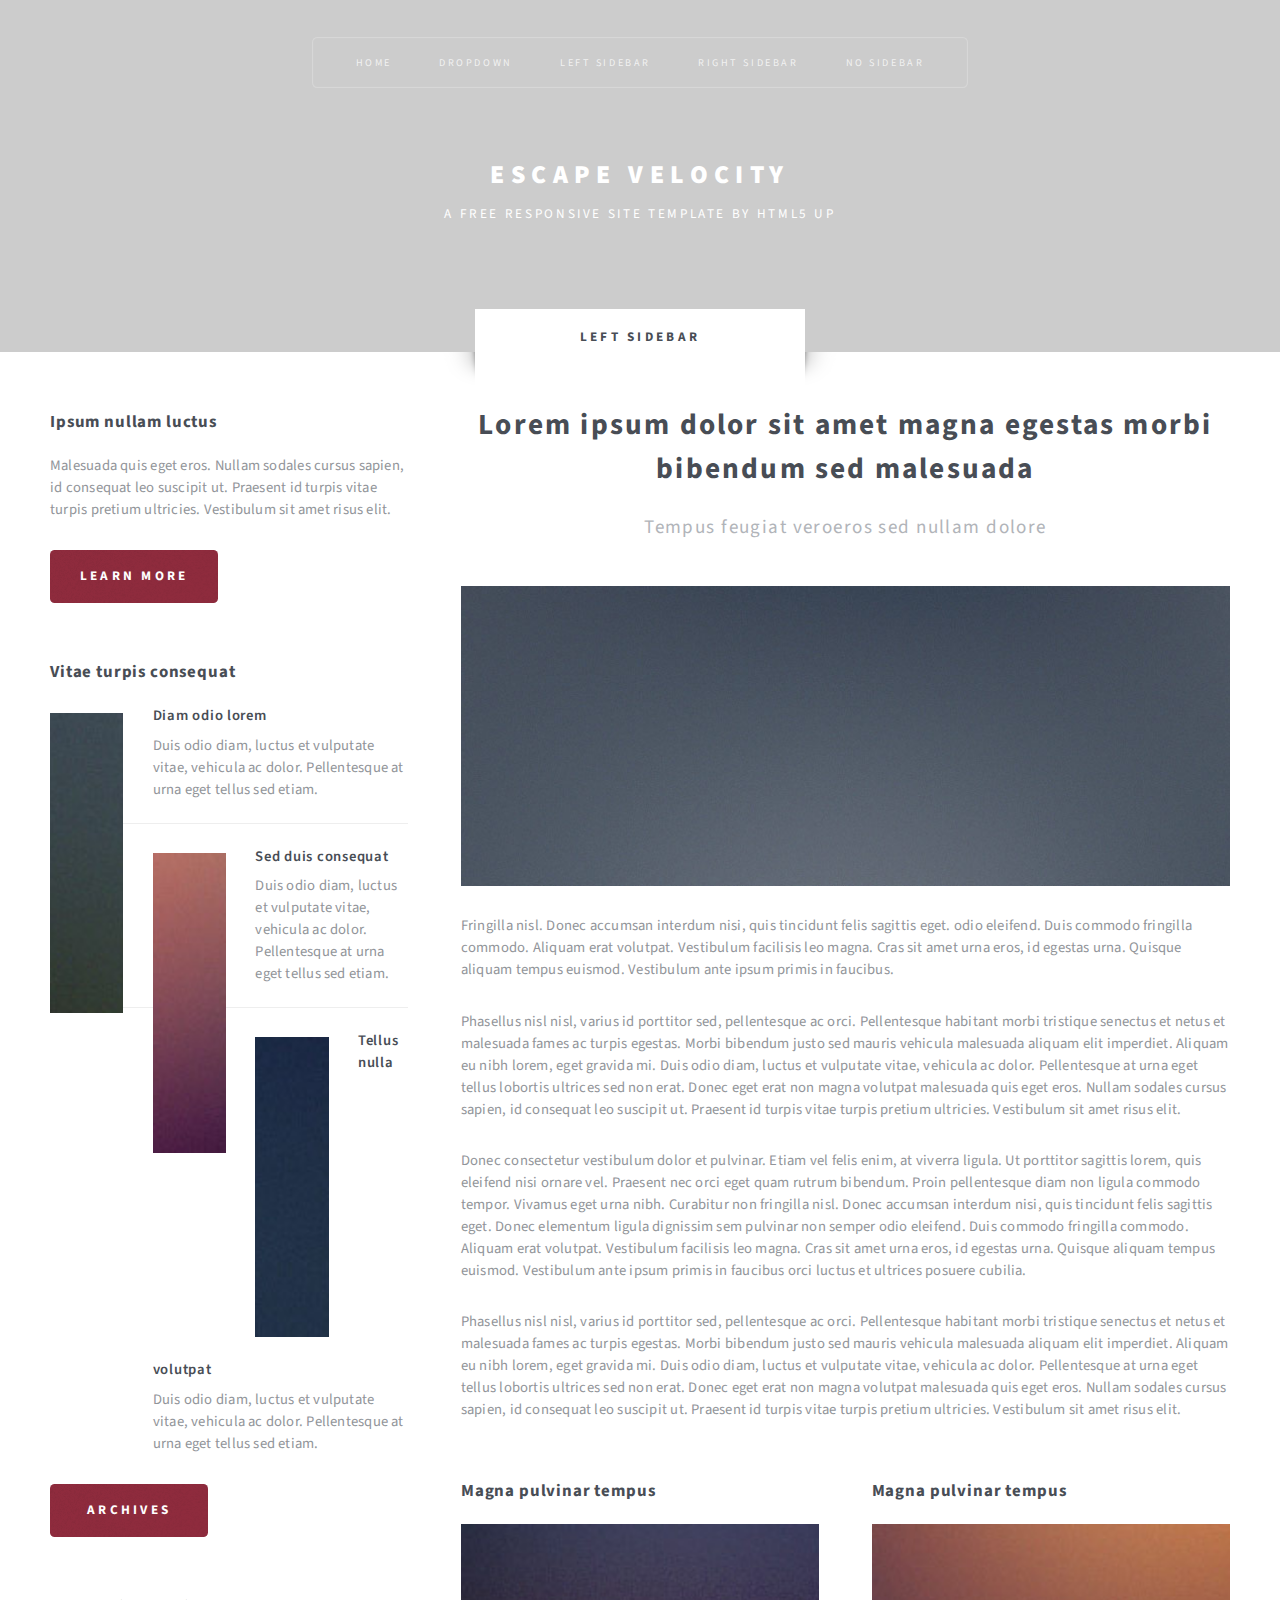
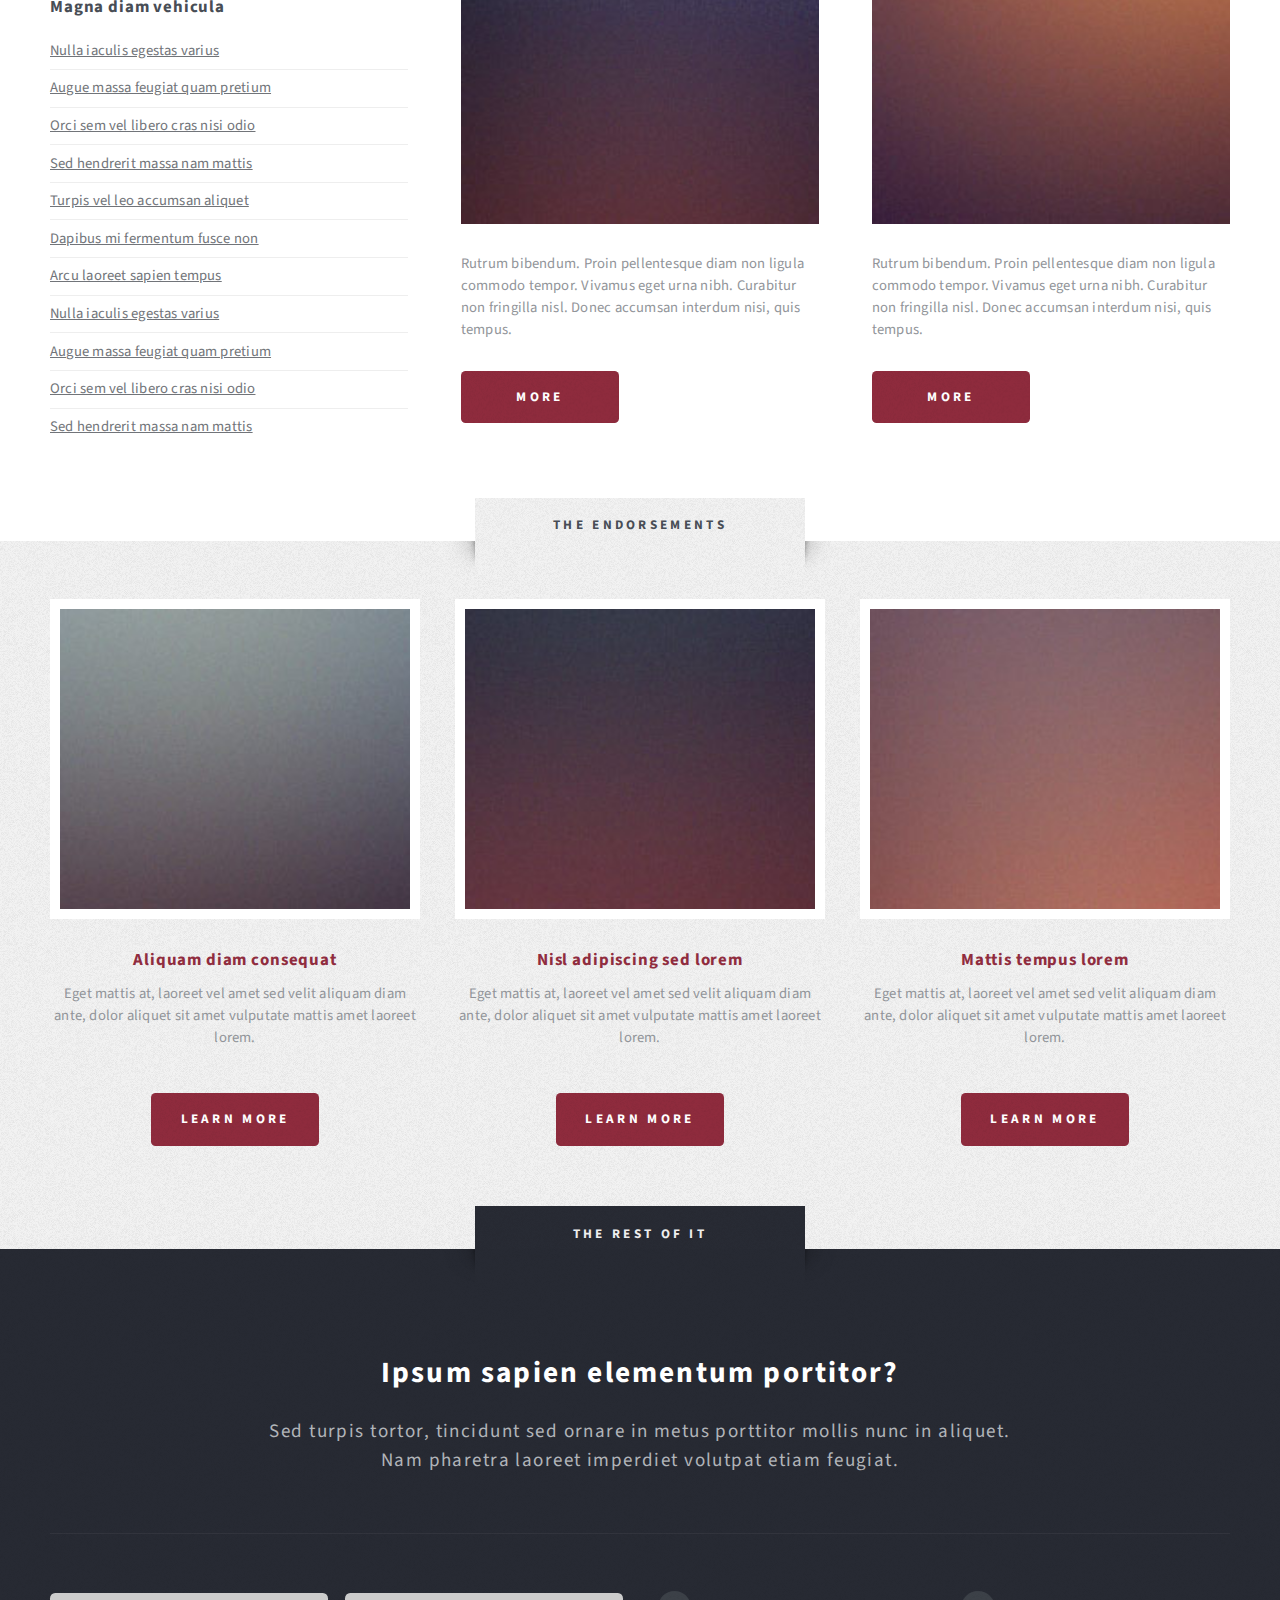
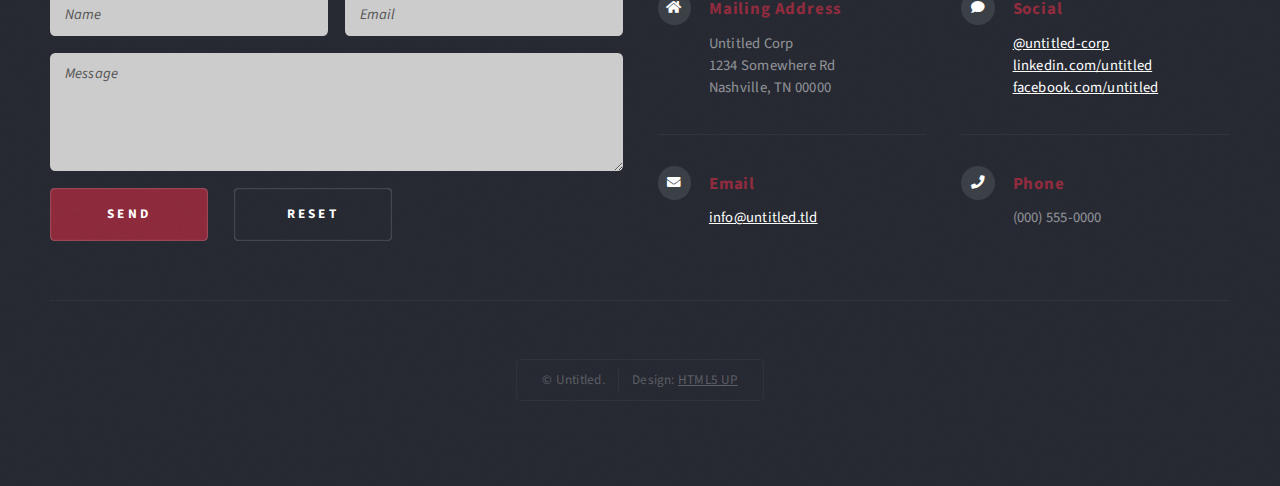
<file: left-sidebar.html>
<!DOCTYPE HTML>
<!--
	Escape Velocity by HTML5 UP
	html5up.net | @ajlkn
	Free for personal and commercial use under the CCA 3.0 license (html5up.net/license)
-->
<html>
	<head>
		<title>Left Sidebar - Escape Velocity by HTML5 UP</title>
		<meta charset="utf-8" />
		<meta name="viewport" content="width=device-width, initial-scale=1, user-scalable=no" />
		<link rel="stylesheet" href="assets/css/main.css" />
	</head>
	<body class="left-sidebar is-preload">
		<div id="page-wrapper">

			<!-- Header -->
				<section id="header" class="wrapper">

					<!-- Logo -->
						<div id="logo">
							<h1><a href="index.html">Escape Velocity</a></h1>
							<p>A free responsive site template by HTML5 UP</p>
						</div>

					<!-- Nav -->
						<nav id="nav">
							<ul>
								<li><a href="index.html">Home</a></li>
								<li>
									<a href="#">Dropdown</a>
									<ul>
										<li><a href="#">Lorem ipsum</a></li>
										<li><a href="#">Magna veroeros</a></li>
										<li><a href="#">Etiam nisl</a></li>
										<li>
											<a href="#">Sed consequat</a>
											<ul>
												<li><a href="#">Lorem dolor</a></li>
												<li><a href="#">Amet consequat</a></li>
												<li><a href="#">Magna phasellus</a></li>
												<li><a href="#">Etiam nisl</a></li>
												<li><a href="#">Sed feugiat</a></li>
											</ul>
										</li>
										<li><a href="#">Nisl tempus</a></li>
									</ul>
								</li>
								<li class="current"><a href="left-sidebar.html">Left Sidebar</a></li>
								<li><a href="right-sidebar.html">Right Sidebar</a></li>
								<li><a href="no-sidebar.html">No Sidebar</a></li>
							</ul>
						</nav>

				</section>

			<!-- Main -->
				<section id="main" class="wrapper style2">
					<div class="title">Left Sidebar</div>
					<div class="container">
						<div class="row gtr-150">
							<div class="col-4 col-12-medium">

								<!-- Sidebar -->
									<div id="sidebar">
										<section class="box">
											<header>
												<h2>Ipsum nullam luctus</h2>
											</header>
											<p>Malesuada quis eget eros. Nullam sodales cursus sapien, id consequat
											leo suscipit ut. Praesent id turpis vitae turpis pretium ultricies. Vestibulum sit
											amet risus elit.</p>
											<a href="#" class="button style1">Learn More</a>
										</section>
										<section class="box">
											<header>
												<h2>Vitae turpis consequat</h2>
											</header>
											<ul class="style2">
												<li>
													<article class="box post-excerpt">
														<a href="#" class="image left"><img src="images/pic08.jpg" alt="" /></a>
														<h3><a href="#">Diam odio lorem</a></h3>
														<p>Duis odio diam, luctus et vulputate vitae, vehicula ac dolor. Pellentesque at urna eget tellus sed etiam.</p>
													</article>
												</li>
												<li>
													<article class="box post-excerpt">
														<a href="#" class="image left"><img src="images/pic09.jpg" alt="" /></a>
														<h3><a href="#">Sed duis consequat</a></h3>
														<p>Duis odio diam, luctus et vulputate vitae, vehicula ac dolor. Pellentesque at urna eget tellus sed etiam.</p>
													</article>
												</li>
												<li>
													<article class="box post-excerpt">
														<a href="#" class="image left"><img src="images/pic10.jpg" alt="" /></a>
														<h3><a href="#">Tellus nulla volutpat</a></h3>
														<p>Duis odio diam, luctus et vulputate vitae, vehicula ac dolor. Pellentesque at urna eget tellus sed etiam.</p>
													</article>
												</li>
											</ul>
											<a href="#" class="button style1">Archives</a>
										</section>
										<section class="box">
											<header>
												<h2>Magna diam vehicula</h2>
											</header>
											<ul class="style3">
												<li><a href="#">Nulla iaculis egestas varius</a></li>
												<li><a href="#">Augue massa feugiat quam pretium</a></li>
												<li><a href="#">Orci sem vel libero cras nisi odio</a></li>
												<li><a href="#">Sed hendrerit massa nam mattis</a></li>
												<li><a href="#">Turpis vel leo accumsan aliquet</a></li>
												<li><a href="#">Dapibus mi fermentum fusce non</a></li>
												<li><a href="#">Arcu laoreet sapien tempus</a></li>
												<li><a href="#">Nulla iaculis egestas varius</a></li>
												<li><a href="#">Augue massa feugiat quam pretium</a></li>
												<li><a href="#">Orci sem vel libero cras nisi odio</a></li>
												<li><a href="#">Sed hendrerit massa nam mattis</a></li>
											</ul>
										</section>
									</div>

							</div>
							<div class="col-8 col-12-medium imp-medium">

								<!-- Content -->
									<div id="content">
										<article class="box post">
											<header class="style1">
												<h2>Lorem ipsum dolor sit amet magna egestas morbi bibendum sed malesuada</h2>
												<p>Tempus feugiat veroeros sed nullam dolore</p>
											</header>
											<a href="#" class="image featured">
												<img src="images/pic01.jpg" alt="" />
											</a>
											<p>Fringilla nisl. Donec accumsan interdum nisi, quis tincidunt felis sagittis eget.
											odio eleifend. Duis commodo fringilla commodo. Aliquam erat volutpat. Vestibulum
											facilisis leo magna. Cras sit amet urna eros, id egestas urna. Quisque aliquam
											tempus euismod. Vestibulum ante ipsum primis in faucibus.</p>
											<p>Phasellus nisl nisl, varius id porttitor sed, pellentesque ac orci. Pellentesque
											habitant morbi tristique senectus et netus et malesuada fames ac turpis egestas. Morbi
											bibendum justo sed mauris vehicula malesuada aliquam elit imperdiet. Aliquam eu nibh
											lorem, eget gravida mi. Duis odio diam, luctus et vulputate vitae, vehicula ac dolor.
											Pellentesque at urna eget tellus lobortis ultrices sed non erat. Donec eget erat non
											magna volutpat malesuada quis eget eros. Nullam sodales cursus sapien, id consequat
											leo suscipit ut. Praesent id turpis vitae turpis pretium ultricies. Vestibulum sit
											amet risus elit.</p>
											<p>Donec consectetur vestibulum dolor et pulvinar. Etiam vel felis enim, at viverra
											ligula. Ut porttitor sagittis lorem, quis eleifend nisi ornare vel. Praesent nec orci
											eget quam rutrum bibendum. Proin pellentesque diam non ligula commodo tempor. Vivamus
											eget urna nibh. Curabitur non fringilla nisl. Donec accumsan interdum nisi, quis
											tincidunt felis sagittis eget. Donec elementum ligula dignissim sem pulvinar non semper
											odio eleifend. Duis commodo fringilla commodo. Aliquam erat volutpat. Vestibulum
											facilisis leo magna. Cras sit amet urna eros, id egestas urna. Quisque aliquam
											tempus euismod. Vestibulum ante ipsum primis in faucibus orci luctus et ultrices
											posuere cubilia.</p>
											<p>Phasellus nisl nisl, varius id porttitor sed, pellentesque ac orci. Pellentesque
											habitant morbi tristique senectus et netus et malesuada fames ac turpis egestas. Morbi
											bibendum justo sed mauris vehicula malesuada aliquam elit imperdiet. Aliquam eu nibh
											lorem, eget gravida mi. Duis odio diam, luctus et vulputate vitae, vehicula ac dolor.
											Pellentesque at urna eget tellus lobortis ultrices sed non erat. Donec eget erat non
											magna volutpat malesuada quis eget eros. Nullam sodales cursus sapien, id consequat
											leo suscipit ut. Praesent id turpis vitae turpis pretium ultricies. Vestibulum sit
											amet risus elit.</p>
										</article>
										<div class="row gtr-150">
											<div class="col-6 col-12-small">
												<section class="box">
													<header>
														<h2>Magna pulvinar tempus</h2>
													</header>
													<a href="#" class="image featured"><img src="images/pic05.jpg" alt="" /></a>
													<p>Rutrum bibendum. Proin pellentesque diam non ligula commodo tempor. Vivamus
													eget urna nibh. Curabitur non fringilla nisl. Donec accumsan interdum nisi, quis
													tempus.</p>
													<a href="#" class="button style1">More</a>
												</section>
											</div>
											<div class="col-6 col-12-small">
												<section class="box">
													<header>
														<h2>Magna pulvinar tempus</h2>
													</header>
													<a href="#" class="image featured"><img src="images/pic06.jpg" alt="" /></a>
													<p>Rutrum bibendum. Proin pellentesque diam non ligula commodo tempor. Vivamus
													eget urna nibh. Curabitur non fringilla nisl. Donec accumsan interdum nisi, quis
													tempus.</p>
													<a href="#" class="button style1">More</a>
												</section>
											</div>
										</div>
									</div>

							</div>
						</div>
					</div>
				</section>

			<!-- Highlights -->
				<section id="highlights" class="wrapper style3">
					<div class="title">The Endorsements</div>
					<div class="container">
						<div class="row aln-center">
							<div class="col-4 col-12-medium">
								<section class="highlight">
									<a href="#" class="image featured"><img src="images/pic02.jpg" alt="" /></a>
									<h3><a href="#">Aliquam diam consequat</a></h3>
									<p>Eget mattis at, laoreet vel amet sed velit aliquam diam ante, dolor aliquet sit amet vulputate mattis amet laoreet lorem.</p>
									<ul class="actions">
										<li><a href="#" class="button style1">Learn More</a></li>
									</ul>
								</section>
							</div>
							<div class="col-4 col-12-medium">
								<section class="highlight">
									<a href="#" class="image featured"><img src="images/pic03.jpg" alt="" /></a>
									<h3><a href="#">Nisl adipiscing sed lorem</a></h3>
									<p>Eget mattis at, laoreet vel amet sed velit aliquam diam ante, dolor aliquet sit amet vulputate mattis amet laoreet lorem.</p>
									<ul class="actions">
										<li><a href="#" class="button style1">Learn More</a></li>
									</ul>
								</section>
							</div>
							<div class="col-4 col-12-medium">
								<section class="highlight">
									<a href="#" class="image featured"><img src="images/pic04.jpg" alt="" /></a>
									<h3><a href="#">Mattis tempus lorem</a></h3>
									<p>Eget mattis at, laoreet vel amet sed velit aliquam diam ante, dolor aliquet sit amet vulputate mattis amet laoreet lorem.</p>
									<ul class="actions">
										<li><a href="#" class="button style1">Learn More</a></li>
									</ul>
								</section>
							</div>
						</div>
					</div>
				</section>

			<!-- Footer -->
				<section id="footer" class="wrapper">
					<div class="title">The Rest Of It</div>
					<div class="container">
						<header class="style1">
							<h2>Ipsum sapien elementum portitor?</h2>
							<p>
								Sed turpis tortor, tincidunt sed ornare in metus porttitor mollis nunc in aliquet.<br />
								Nam pharetra laoreet imperdiet volutpat etiam feugiat.
							</p>
						</header>
						<div class="row">
							<div class="col-6 col-12-medium">

								<!-- Contact Form -->
									<section>
										<form method="post" action="#">
											<div class="row gtr-50">
												<div class="col-6 col-12-small">
													<input type="text" name="name" id="contact-name" placeholder="Name" />
												</div>
												<div class="col-6 col-12-small">
													<input type="text" name="email" id="contact-email" placeholder="Email" />
												</div>
												<div class="col-12">
													<textarea name="message" id="contact-message" placeholder="Message" rows="4"></textarea>
												</div>
												<div class="col-12">
													<ul class="actions">
														<li><input type="submit" class="style1" value="Send" /></li>
														<li><input type="reset" class="style2" value="Reset" /></li>
													</ul>
												</div>
											</div>
										</form>
									</section>

							</div>
							<div class="col-6 col-12-medium">

								<!-- Contact -->
									<section class="feature-list small">
										<div class="row">
											<div class="col-6 col-12-small">
												<section>
													<h3 class="icon solid fa-home">Mailing Address</h3>
													<p>
														Untitled Corp<br />
														1234 Somewhere Rd<br />
														Nashville, TN 00000
													</p>
												</section>
											</div>
											<div class="col-6 col-12-small">
												<section>
													<h3 class="icon solid fa-comment">Social</h3>
													<p>
														<a href="#">@untitled-corp</a><br />
														<a href="#">linkedin.com/untitled</a><br />
														<a href="#">facebook.com/untitled</a>
													</p>
												</section>
											</div>
											<div class="col-6 col-12-small">
												<section>
													<h3 class="icon solid fa-envelope">Email</h3>
													<p>
														<a href="#">info@untitled.tld</a>
													</p>
												</section>
											</div>
											<div class="col-6 col-12-small">
												<section>
													<h3 class="icon solid fa-phone">Phone</h3>
													<p>
														(000) 555-0000
													</p>
												</section>
											</div>
										</div>
									</section>

							</div>
						</div>
						<div id="copyright">
							<ul>
								<li>&copy; Untitled.</li><li>Design: <a href="http://html5up.net">HTML5 UP</a></li>
							</ul>
						</div>
					</div>
				</section>

		</div>

		<!-- Scripts -->
			<script src="assets/js/jquery.min.js"></script>
			<script src="assets/js/jquery.dropotron.min.js"></script>
			<script src="assets/js/browser.min.js"></script>
			<script src="assets/js/breakpoints.min.js"></script>
			<script src="assets/js/util.js"></script>
			<script src="assets/js/main.js"></script>

	</body>
</html>
</file>
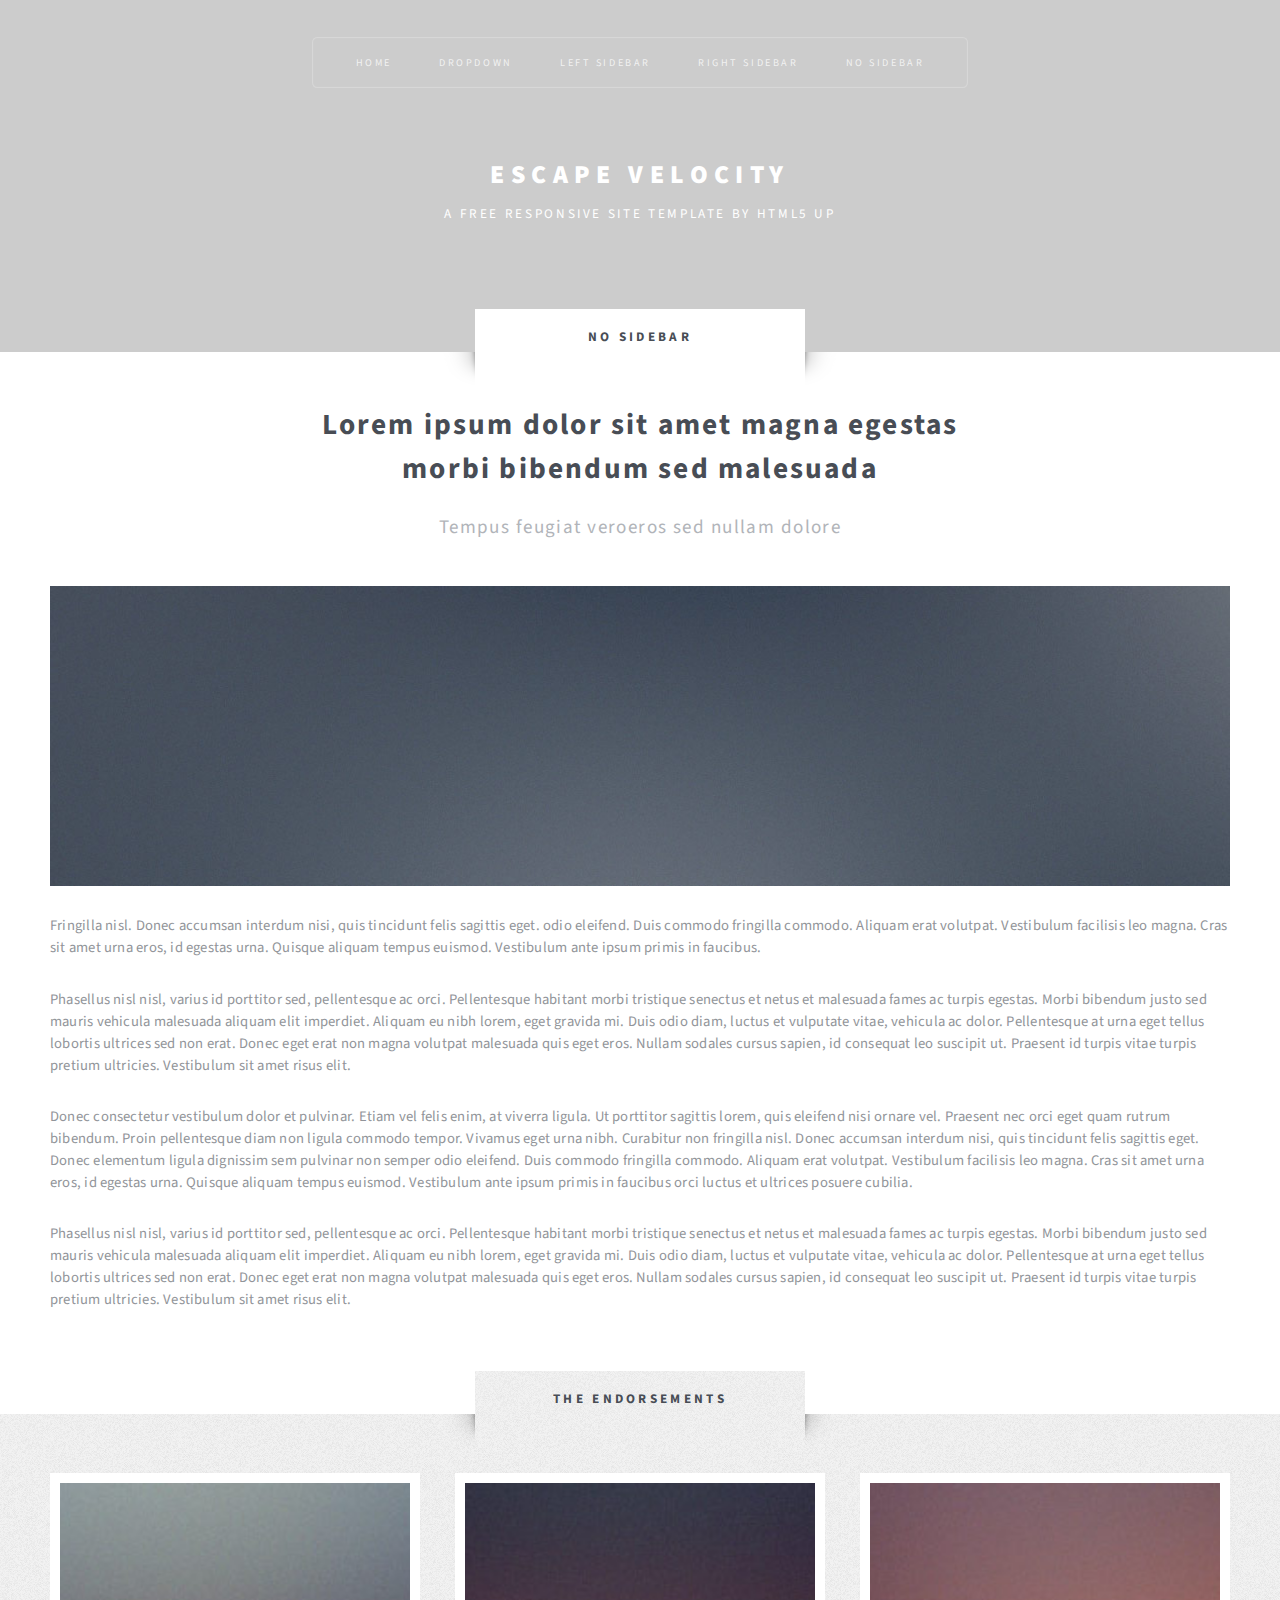
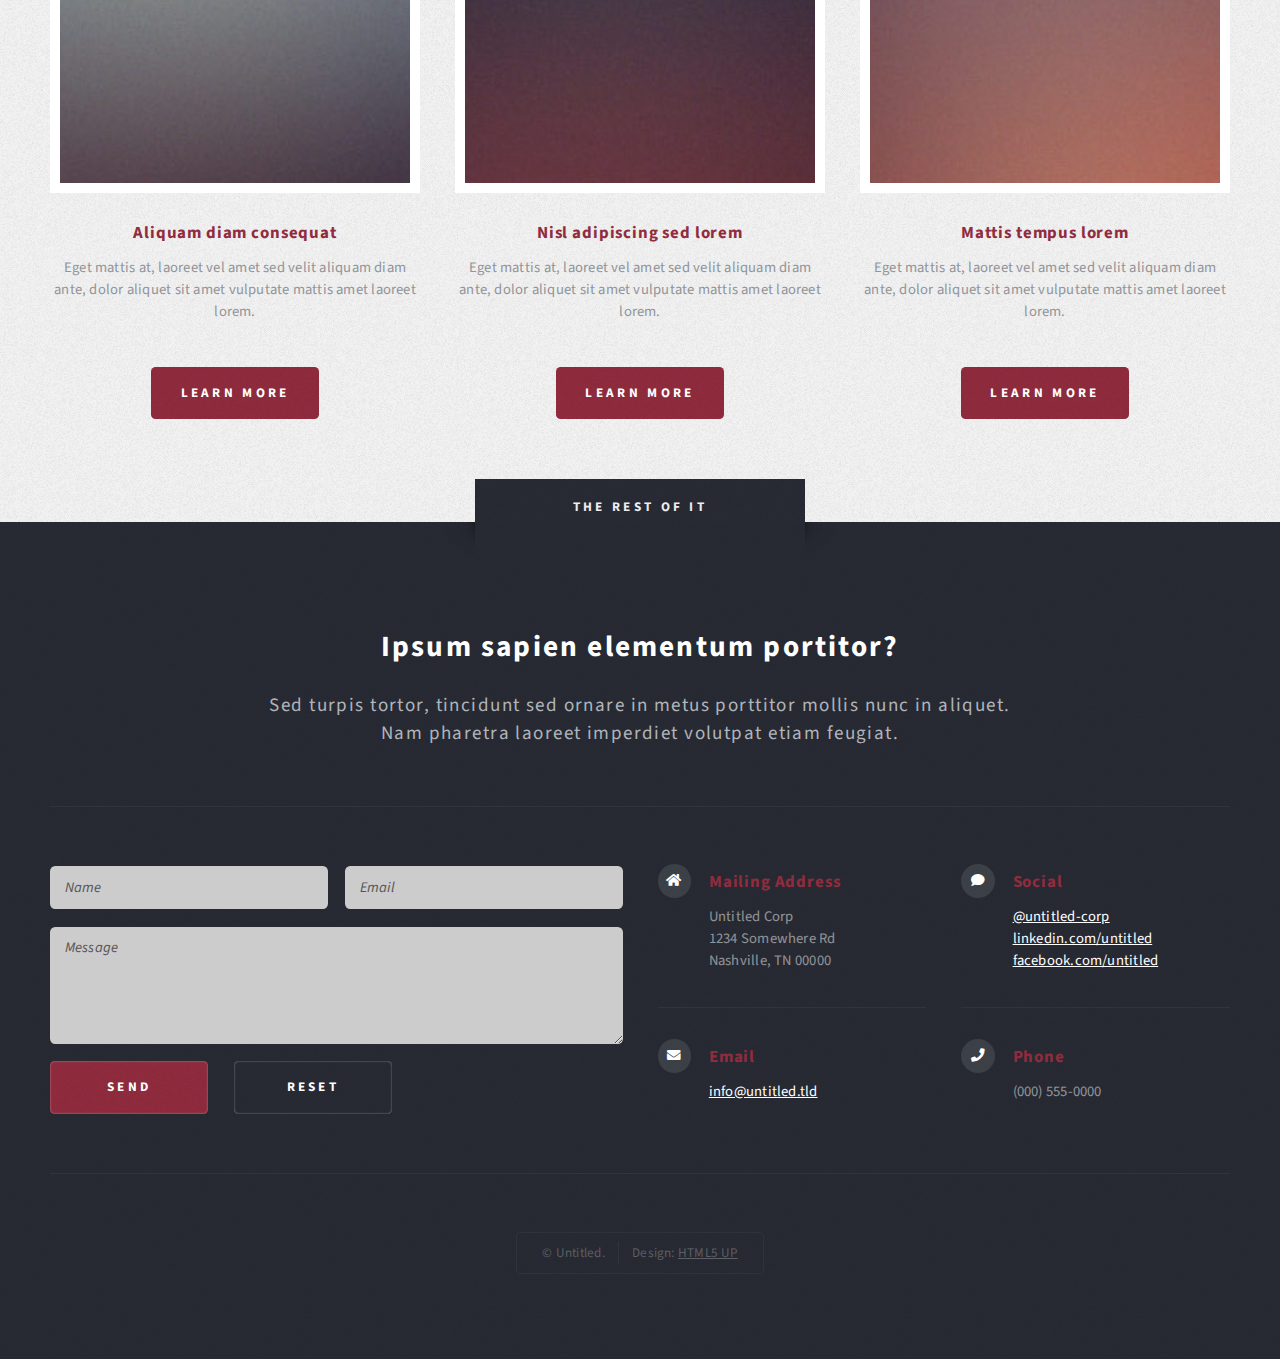
<file: no-sidebar.html>
<!DOCTYPE HTML>
<!--
	Escape Velocity by HTML5 UP
	html5up.net | @ajlkn
	Free for personal and commercial use under the CCA 3.0 license (html5up.net/license)
-->
<html>
	<head>
		<title>No Sidebar - Escape Velocity by HTML5 UP</title>
		<meta charset="utf-8" />
		<meta name="viewport" content="width=device-width, initial-scale=1, user-scalable=no" />
		<link rel="stylesheet" href="assets/css/main.css" />
	</head>
	<body class="no-sidebar is-preload">
		<div id="page-wrapper">

			<!-- Header -->
				<section id="header" class="wrapper">

					<!-- Logo -->
						<div id="logo">
							<h1><a href="index.html">Escape Velocity</a></h1>
							<p>A free responsive site template by HTML5 UP</p>
						</div>

					<!-- Nav -->
						<nav id="nav">
							<ul>
								<li><a href="index.html">Home</a></li>
								<li>
									<a href="#">Dropdown</a>
									<ul>
										<li><a href="#">Lorem ipsum</a></li>
										<li><a href="#">Magna veroeros</a></li>
										<li><a href="#">Etiam nisl</a></li>
										<li>
											<a href="#">Sed consequat</a>
											<ul>
												<li><a href="#">Lorem dolor</a></li>
												<li><a href="#">Amet consequat</a></li>
												<li><a href="#">Magna phasellus</a></li>
												<li><a href="#">Etiam nisl</a></li>
												<li><a href="#">Sed feugiat</a></li>
											</ul>
										</li>
										<li><a href="#">Nisl tempus</a></li>
									</ul>
								</li>
								<li><a href="left-sidebar.html">Left Sidebar</a></li>
								<li><a href="right-sidebar.html">Right Sidebar</a></li>
								<li class="current"><a href="no-sidebar.html">No Sidebar</a></li>
							</ul>
						</nav>

				</section>

			<!-- Main -->
				<div id="main" class="wrapper style2">
					<div class="title">No Sidebar</div>
					<div class="container">

						<!-- Content -->
							<div id="content">
								<article class="box post">
									<header class="style1">
										<h2>Lorem ipsum dolor sit amet magna egestas<br class="mobile-hide" />
										morbi bibendum sed malesuada</h2>
										<p>Tempus feugiat veroeros sed nullam dolore</p>
									</header>
									<a href="#" class="image featured">
										<img src="images/pic01.jpg" alt="" />
									</a>
									<p>Fringilla nisl. Donec accumsan interdum nisi, quis tincidunt felis sagittis eget.
									odio eleifend. Duis commodo fringilla commodo. Aliquam erat volutpat. Vestibulum
									facilisis leo magna. Cras sit amet urna eros, id egestas urna. Quisque aliquam
									tempus euismod. Vestibulum ante ipsum primis in faucibus.</p>
									<p>Phasellus nisl nisl, varius id porttitor sed, pellentesque ac orci. Pellentesque
									habitant morbi tristique senectus et netus et malesuada fames ac turpis egestas. Morbi
									bibendum justo sed mauris vehicula malesuada aliquam elit imperdiet. Aliquam eu nibh
									lorem, eget gravida mi. Duis odio diam, luctus et vulputate vitae, vehicula ac dolor.
									Pellentesque at urna eget tellus lobortis ultrices sed non erat. Donec eget erat non
									magna volutpat malesuada quis eget eros. Nullam sodales cursus sapien, id consequat
									leo suscipit ut. Praesent id turpis vitae turpis pretium ultricies. Vestibulum sit
									amet risus elit.</p>
									<p>Donec consectetur vestibulum dolor et pulvinar. Etiam vel felis enim, at viverra
									ligula. Ut porttitor sagittis lorem, quis eleifend nisi ornare vel. Praesent nec orci
									eget quam rutrum bibendum. Proin pellentesque diam non ligula commodo tempor. Vivamus
									eget urna nibh. Curabitur non fringilla nisl. Donec accumsan interdum nisi, quis
									tincidunt felis sagittis eget. Donec elementum ligula dignissim sem pulvinar non semper
									odio eleifend. Duis commodo fringilla commodo. Aliquam erat volutpat. Vestibulum
									facilisis leo magna. Cras sit amet urna eros, id egestas urna. Quisque aliquam
									tempus euismod. Vestibulum ante ipsum primis in faucibus orci luctus et ultrices
									posuere cubilia.</p>
									<p>Phasellus nisl nisl, varius id porttitor sed, pellentesque ac orci. Pellentesque
									habitant morbi tristique senectus et netus et malesuada fames ac turpis egestas. Morbi
									bibendum justo sed mauris vehicula malesuada aliquam elit imperdiet. Aliquam eu nibh
									lorem, eget gravida mi. Duis odio diam, luctus et vulputate vitae, vehicula ac dolor.
									Pellentesque at urna eget tellus lobortis ultrices sed non erat. Donec eget erat non
									magna volutpat malesuada quis eget eros. Nullam sodales cursus sapien, id consequat
									leo suscipit ut. Praesent id turpis vitae turpis pretium ultricies. Vestibulum sit
									amet risus elit.</p>
								</article>
							</div>

					</div>
				</div>

			<!-- Highlights -->
				<section id="highlights" class="wrapper style3">
					<div class="title">The Endorsements</div>
					<div class="container">
						<div class="row aln-center">
							<div class="col-4 col-12-medium">
								<section class="highlight">
									<a href="#" class="image featured"><img src="images/pic02.jpg" alt="" /></a>
									<h3><a href="#">Aliquam diam consequat</a></h3>
									<p>Eget mattis at, laoreet vel amet sed velit aliquam diam ante, dolor aliquet sit amet vulputate mattis amet laoreet lorem.</p>
									<ul class="actions">
										<li><a href="#" class="button style1">Learn More</a></li>
									</ul>
								</section>
							</div>
							<div class="col-4 col-12-medium">
								<section class="highlight">
									<a href="#" class="image featured"><img src="images/pic03.jpg" alt="" /></a>
									<h3><a href="#">Nisl adipiscing sed lorem</a></h3>
									<p>Eget mattis at, laoreet vel amet sed velit aliquam diam ante, dolor aliquet sit amet vulputate mattis amet laoreet lorem.</p>
									<ul class="actions">
										<li><a href="#" class="button style1">Learn More</a></li>
									</ul>
								</section>
							</div>
							<div class="col-4 col-12-medium">
								<section class="highlight">
									<a href="#" class="image featured"><img src="images/pic04.jpg" alt="" /></a>
									<h3><a href="#">Mattis tempus lorem</a></h3>
									<p>Eget mattis at, laoreet vel amet sed velit aliquam diam ante, dolor aliquet sit amet vulputate mattis amet laoreet lorem.</p>
									<ul class="actions">
										<li><a href="#" class="button style1">Learn More</a></li>
									</ul>
								</section>
							</div>
						</div>
					</div>
				</section>

			<!-- Footer -->
				<section id="footer" class="wrapper">
					<div class="title">The Rest Of It</div>
					<div class="container">
						<header class="style1">
							<h2>Ipsum sapien elementum portitor?</h2>
							<p>
								Sed turpis tortor, tincidunt sed ornare in metus porttitor mollis nunc in aliquet.<br />
								Nam pharetra laoreet imperdiet volutpat etiam feugiat.
							</p>
						</header>
						<div class="row">
							<div class="col-6 col-12-medium">

								<!-- Contact Form -->
									<section>
										<form method="post" action="#">
											<div class="row gtr-50">
												<div class="col-6 col-12-small">
													<input type="text" name="name" id="contact-name" placeholder="Name" />
												</div>
												<div class="col-6 col-12-small">
													<input type="text" name="email" id="contact-email" placeholder="Email" />
												</div>
												<div class="col-12">
													<textarea name="message" id="contact-message" placeholder="Message" rows="4"></textarea>
												</div>
												<div class="col-12">
													<ul class="actions">
														<li><input type="submit" class="style1" value="Send" /></li>
														<li><input type="reset" class="style2" value="Reset" /></li>
													</ul>
												</div>
											</div>
										</form>
									</section>

							</div>
							<div class="col-6 col-12-medium">

								<!-- Contact -->
									<section class="feature-list small">
										<div class="row">
											<div class="col-6 col-12-small">
												<section>
													<h3 class="icon solid fa-home">Mailing Address</h3>
													<p>
														Untitled Corp<br />
														1234 Somewhere Rd<br />
														Nashville, TN 00000
													</p>
												</section>
											</div>
											<div class="col-6 col-12-small">
												<section>
													<h3 class="icon solid fa-comment">Social</h3>
													<p>
														<a href="#">@untitled-corp</a><br />
														<a href="#">linkedin.com/untitled</a><br />
														<a href="#">facebook.com/untitled</a>
													</p>
												</section>
											</div>
											<div class="col-6 col-12-small">
												<section>
													<h3 class="icon solid fa-envelope">Email</h3>
													<p>
														<a href="#">info@untitled.tld</a>
													</p>
												</section>
											</div>
											<div class="col-6 col-12-small">
												<section>
													<h3 class="icon solid fa-phone">Phone</h3>
													<p>
														(000) 555-0000
													</p>
												</section>
											</div>
										</div>
									</section>

							</div>
						</div>
						<div id="copyright">
							<ul>
								<li>&copy; Untitled.</li><li>Design: <a href="http://html5up.net">HTML5 UP</a></li>
							</ul>
						</div>
					</div>
				</section>

		</div>

		<!-- Scripts -->
			<script src="assets/js/jquery.min.js"></script>
			<script src="assets/js/jquery.dropotron.min.js"></script>
			<script src="assets/js/browser.min.js"></script>
			<script src="assets/js/breakpoints.min.js"></script>
			<script src="assets/js/util.js"></script>
			<script src="assets/js/main.js"></script>

	</body>
</html>
</file>
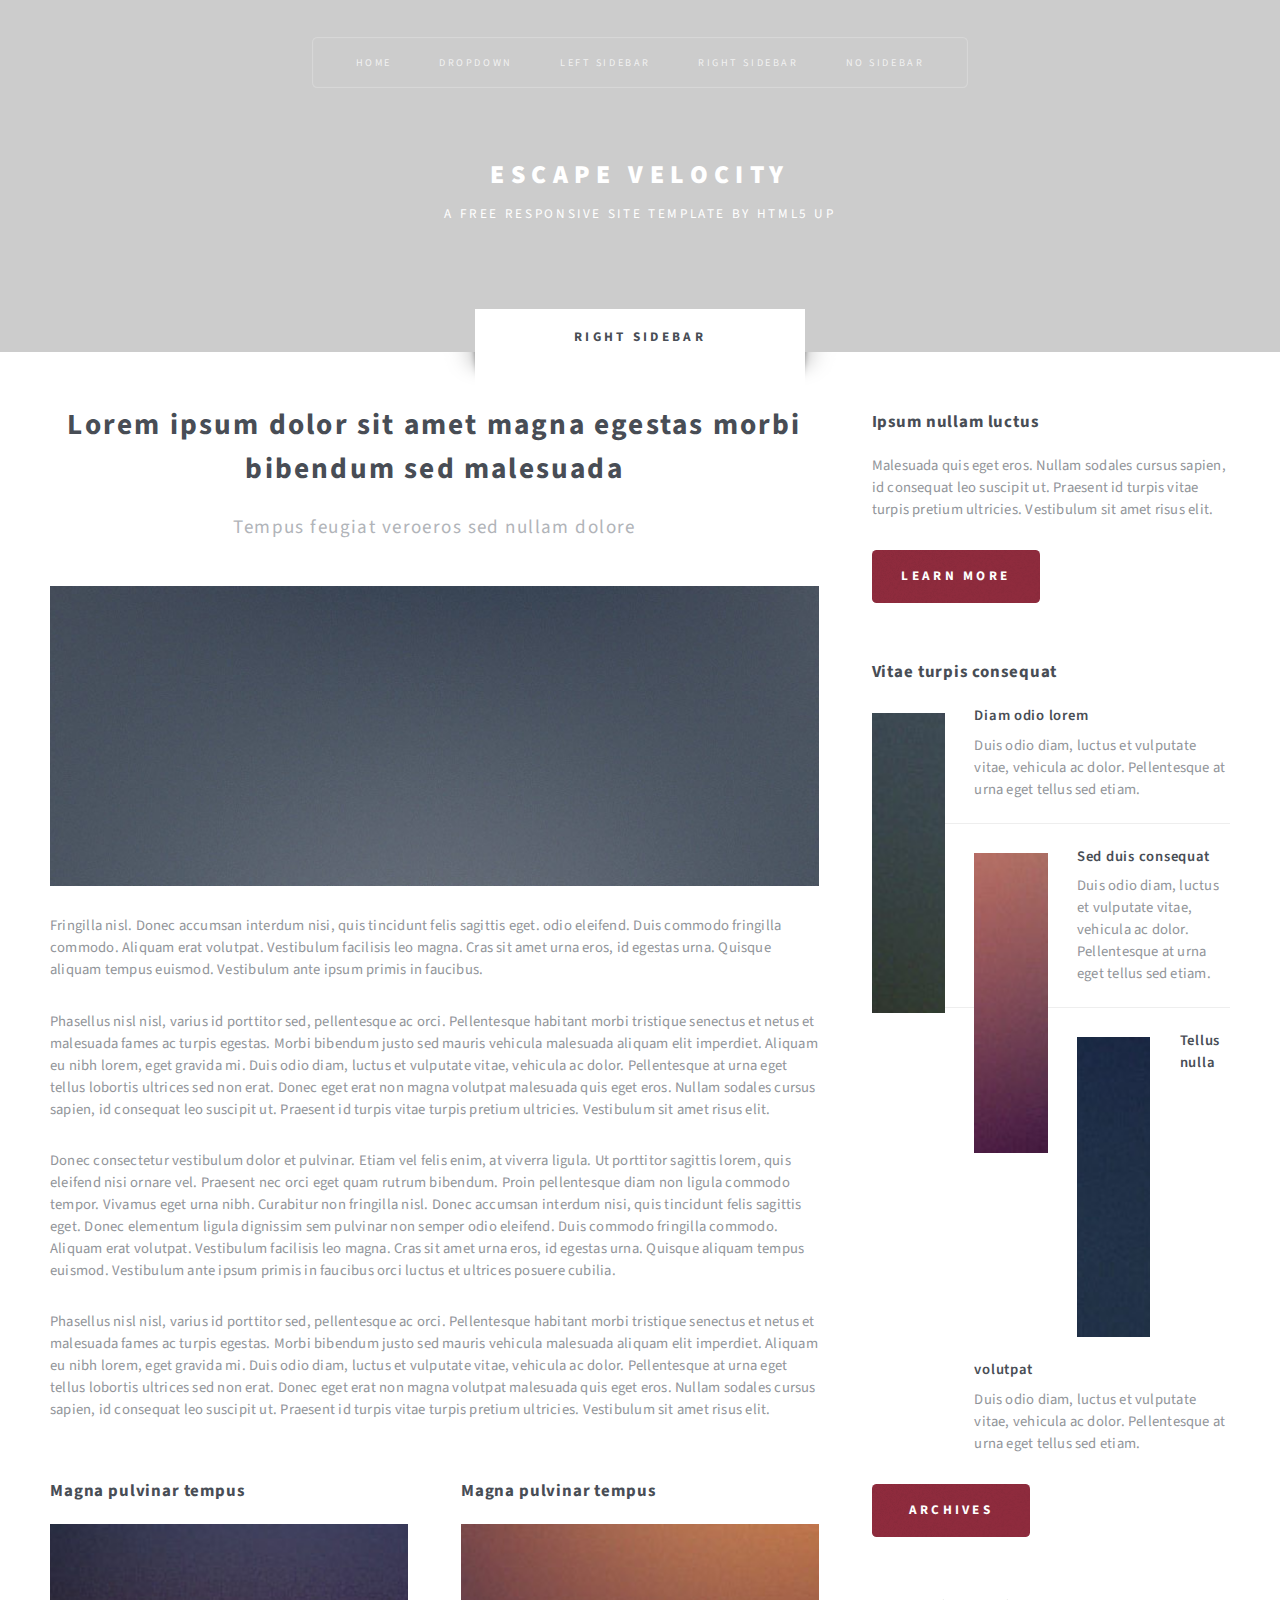
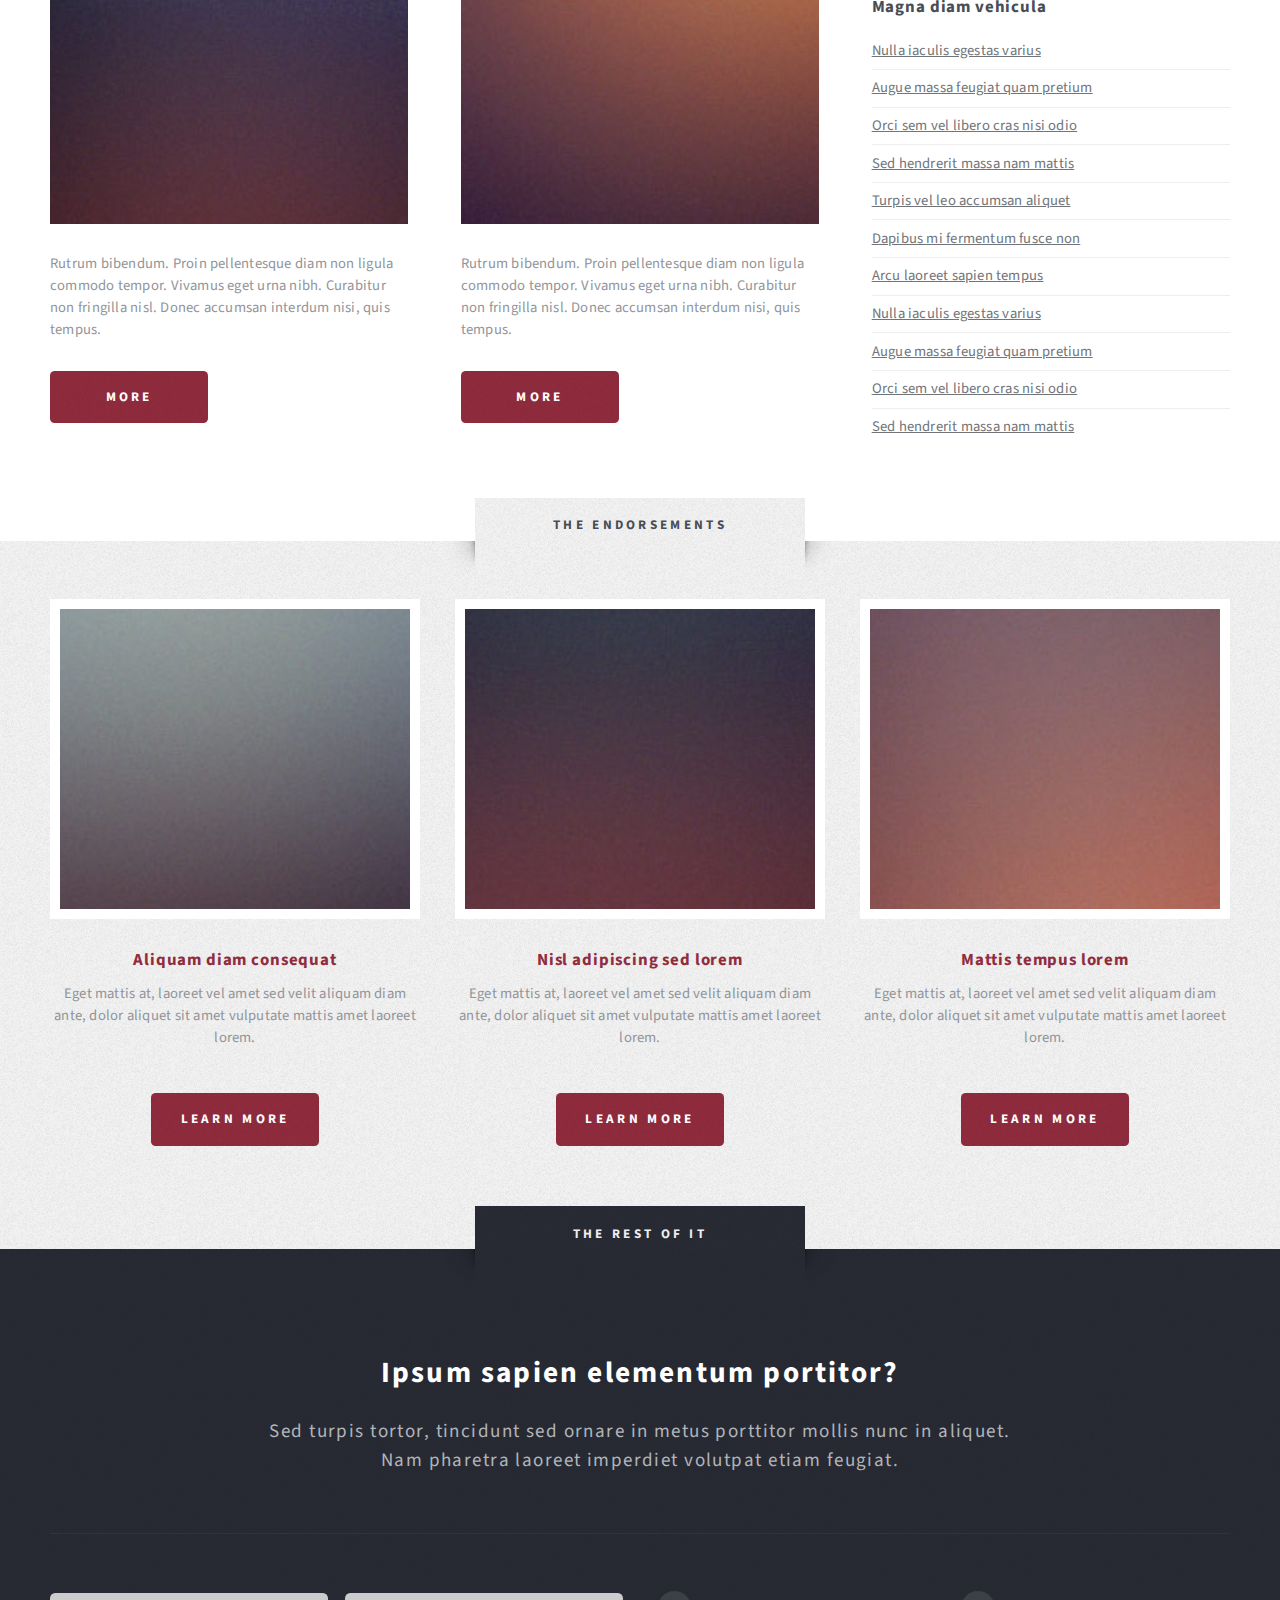
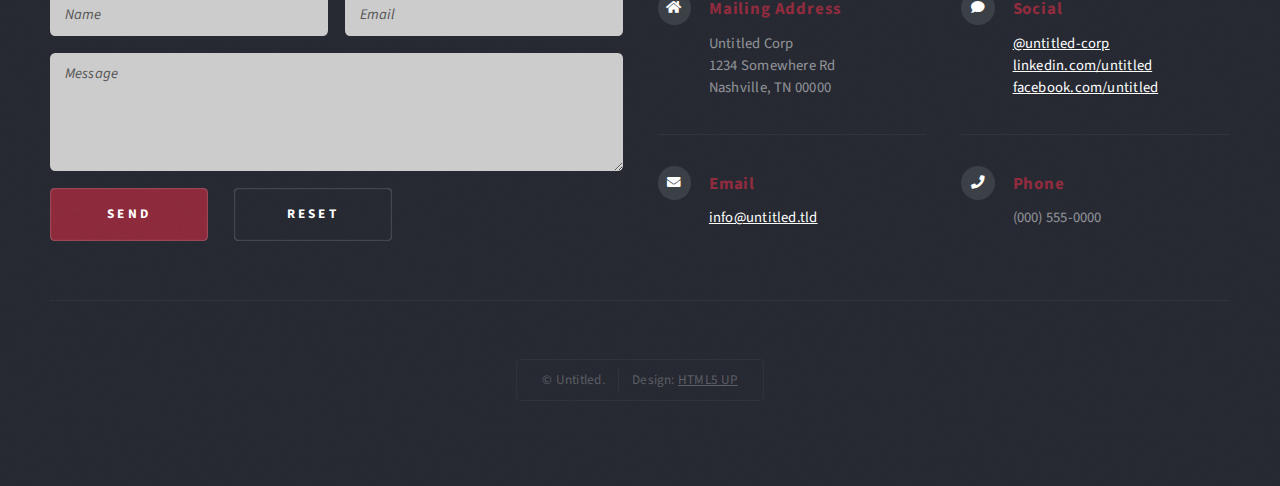
<file: right-sidebar.html>
<!DOCTYPE HTML>
<!--
	Escape Velocity by HTML5 UP
	html5up.net | @ajlkn
	Free for personal and commercial use under the CCA 3.0 license (html5up.net/license)
-->
<html>
	<head>
		<title>Right Sidebar - Escape Velocity by HTML5 UP</title>
		<meta charset="utf-8" />
		<meta name="viewport" content="width=device-width, initial-scale=1, user-scalable=no" />
		<link rel="stylesheet" href="assets/css/main.css" />
	</head>
	<body class="right-sidebar is-preload">
		<div id="page-wrapper">

			<!-- Header -->
				<section id="header" class="wrapper">

					<!-- Logo -->
						<div id="logo">
							<h1><a href="index.html">Escape Velocity</a></h1>
							<p>A free responsive site template by HTML5 UP</p>
						</div>

					<!-- Nav -->
						<nav id="nav">
							<ul>
								<li><a href="index.html">Home</a></li>
								<li>
									<a href="#">Dropdown</a>
									<ul>
										<li><a href="#">Lorem ipsum</a></li>
										<li><a href="#">Magna veroeros</a></li>
										<li><a href="#">Etiam nisl</a></li>
										<li>
											<a href="#">Sed consequat</a>
											<ul>
												<li><a href="#">Lorem dolor</a></li>
												<li><a href="#">Amet consequat</a></li>
												<li><a href="#">Magna phasellus</a></li>
												<li><a href="#">Etiam nisl</a></li>
												<li><a href="#">Sed feugiat</a></li>
											</ul>
										</li>
										<li><a href="#">Nisl tempus</a></li>
									</ul>
								</li>
								<li><a href="left-sidebar.html">Left Sidebar</a></li>
								<li class="current"><a href="right-sidebar.html">Right Sidebar</a></li>
								<li><a href="no-sidebar.html">No Sidebar</a></li>
							</ul>
						</nav>

				</section>

			<!-- Main -->
				<section id="main" class="wrapper style2">
					<div class="title">Right Sidebar</div>
					<div class="container">
						<div class="row gtr-150">
							<div class="col-8 col-12-medium">

								<!-- Content -->
									<div id="content">
										<article class="box post">
											<header class="style1">
												<h2>Lorem ipsum dolor sit amet magna egestas morbi bibendum sed malesuada</h2>
												<p>Tempus feugiat veroeros sed nullam dolore</p>
											</header>
											<a href="#" class="image featured">
												<img src="images/pic01.jpg" alt="" />
											</a>
											<p>Fringilla nisl. Donec accumsan interdum nisi, quis tincidunt felis sagittis eget.
											odio eleifend. Duis commodo fringilla commodo. Aliquam erat volutpat. Vestibulum
											facilisis leo magna. Cras sit amet urna eros, id egestas urna. Quisque aliquam
											tempus euismod. Vestibulum ante ipsum primis in faucibus.</p>
											<p>Phasellus nisl nisl, varius id porttitor sed, pellentesque ac orci. Pellentesque
											habitant morbi tristique senectus et netus et malesuada fames ac turpis egestas. Morbi
											bibendum justo sed mauris vehicula malesuada aliquam elit imperdiet. Aliquam eu nibh
											lorem, eget gravida mi. Duis odio diam, luctus et vulputate vitae, vehicula ac dolor.
											Pellentesque at urna eget tellus lobortis ultrices sed non erat. Donec eget erat non
											magna volutpat malesuada quis eget eros. Nullam sodales cursus sapien, id consequat
											leo suscipit ut. Praesent id turpis vitae turpis pretium ultricies. Vestibulum sit
											amet risus elit.</p>
											<p>Donec consectetur vestibulum dolor et pulvinar. Etiam vel felis enim, at viverra
											ligula. Ut porttitor sagittis lorem, quis eleifend nisi ornare vel. Praesent nec orci
											eget quam rutrum bibendum. Proin pellentesque diam non ligula commodo tempor. Vivamus
											eget urna nibh. Curabitur non fringilla nisl. Donec accumsan interdum nisi, quis
											tincidunt felis sagittis eget. Donec elementum ligula dignissim sem pulvinar non semper
											odio eleifend. Duis commodo fringilla commodo. Aliquam erat volutpat. Vestibulum
											facilisis leo magna. Cras sit amet urna eros, id egestas urna. Quisque aliquam
											tempus euismod. Vestibulum ante ipsum primis in faucibus orci luctus et ultrices
											posuere cubilia.</p>
											<p>Phasellus nisl nisl, varius id porttitor sed, pellentesque ac orci. Pellentesque
											habitant morbi tristique senectus et netus et malesuada fames ac turpis egestas. Morbi
											bibendum justo sed mauris vehicula malesuada aliquam elit imperdiet. Aliquam eu nibh
											lorem, eget gravida mi. Duis odio diam, luctus et vulputate vitae, vehicula ac dolor.
											Pellentesque at urna eget tellus lobortis ultrices sed non erat. Donec eget erat non
											magna volutpat malesuada quis eget eros. Nullam sodales cursus sapien, id consequat
											leo suscipit ut. Praesent id turpis vitae turpis pretium ultricies. Vestibulum sit
											amet risus elit.</p>
										</article>
										<div class="row gtr-150">
											<div class="col-6 col-12-small">
												<section class="box">
													<header>
														<h2>Magna pulvinar tempus</h2>
													</header>
													<a href="#" class="image featured"><img src="images/pic05.jpg" alt="" /></a>
													<p>Rutrum bibendum. Proin pellentesque diam non ligula commodo tempor. Vivamus
													eget urna nibh. Curabitur non fringilla nisl. Donec accumsan interdum nisi, quis
													tempus.</p>
													<a href="#" class="button style1">More</a>
												</section>
											</div>
											<div class="col-6 col-12-small">
												<section class="box">
													<header>
														<h2>Magna pulvinar tempus</h2>
													</header>
													<a href="#" class="image featured"><img src="images/pic06.jpg" alt="" /></a>
													<p>Rutrum bibendum. Proin pellentesque diam non ligula commodo tempor. Vivamus
													eget urna nibh. Curabitur non fringilla nisl. Donec accumsan interdum nisi, quis
													tempus.</p>
													<a href="#" class="button style1">More</a>
												</section>
											</div>
										</div>
									</div>

							</div>
							<div class="col-4 col-12-medium">

								<!-- Sidebar -->
									<div id="sidebar">
										<section class="box">
											<header>
												<h2>Ipsum nullam luctus</h2>
											</header>
											<p>Malesuada quis eget eros. Nullam sodales cursus sapien, id consequat
											leo suscipit ut. Praesent id turpis vitae turpis pretium ultricies. Vestibulum sit
											amet risus elit.</p>
											<a href="#" class="button style1">Learn More</a>
										</section>
										<section class="box">
											<header>
												<h2>Vitae turpis consequat</h2>
											</header>
											<ul class="style2">
												<li>
													<article class="box post-excerpt">
														<a href="#" class="image left"><img src="images/pic08.jpg" alt="" /></a>
														<h3><a href="#">Diam odio lorem</a></h3>
														<p>Duis odio diam, luctus et vulputate vitae, vehicula ac dolor. Pellentesque at urna eget tellus sed etiam.</p>
													</article>
												</li>
												<li>
													<article class="box post-excerpt">
														<a href="#" class="image left"><img src="images/pic09.jpg" alt="" /></a>
														<h3><a href="#">Sed duis consequat</a></h3>
														<p>Duis odio diam, luctus et vulputate vitae, vehicula ac dolor. Pellentesque at urna eget tellus sed etiam.</p>
													</article>
												</li>
												<li>
													<article class="box post-excerpt">
														<a href="#" class="image left"><img src="images/pic10.jpg" alt="" /></a>
														<h3><a href="#">Tellus nulla volutpat</a></h3>
														<p>Duis odio diam, luctus et vulputate vitae, vehicula ac dolor. Pellentesque at urna eget tellus sed etiam.</p>
													</article>
												</li>
											</ul>
											<a href="#" class="button style1">Archives</a>
										</section>
										<section class="box">
											<header>
												<h2>Magna diam vehicula</h2>
											</header>
											<ul class="style3">
												<li><a href="#">Nulla iaculis egestas varius</a></li>
												<li><a href="#">Augue massa feugiat quam pretium</a></li>
												<li><a href="#">Orci sem vel libero cras nisi odio</a></li>
												<li><a href="#">Sed hendrerit massa nam mattis</a></li>
												<li><a href="#">Turpis vel leo accumsan aliquet</a></li>
												<li><a href="#">Dapibus mi fermentum fusce non</a></li>
												<li><a href="#">Arcu laoreet sapien tempus</a></li>
												<li><a href="#">Nulla iaculis egestas varius</a></li>
												<li><a href="#">Augue massa feugiat quam pretium</a></li>
												<li><a href="#">Orci sem vel libero cras nisi odio</a></li>
												<li><a href="#">Sed hendrerit massa nam mattis</a></li>
											</ul>
										</section>
									</div>

							</div>
						</div>
					</div>
				</section>

			<!-- Highlights -->
				<section id="highlights" class="wrapper style3">
					<div class="title">The Endorsements</div>
					<div class="container">
						<div class="row aln-center">
							<div class="col-4 col-12-medium">
								<section class="highlight">
									<a href="#" class="image featured"><img src="images/pic02.jpg" alt="" /></a>
									<h3><a href="#">Aliquam diam consequat</a></h3>
									<p>Eget mattis at, laoreet vel amet sed velit aliquam diam ante, dolor aliquet sit amet vulputate mattis amet laoreet lorem.</p>
									<ul class="actions">
										<li><a href="#" class="button style1">Learn More</a></li>
									</ul>
								</section>
							</div>
							<div class="col-4 col-12-medium">
								<section class="highlight">
									<a href="#" class="image featured"><img src="images/pic03.jpg" alt="" /></a>
									<h3><a href="#">Nisl adipiscing sed lorem</a></h3>
									<p>Eget mattis at, laoreet vel amet sed velit aliquam diam ante, dolor aliquet sit amet vulputate mattis amet laoreet lorem.</p>
									<ul class="actions">
										<li><a href="#" class="button style1">Learn More</a></li>
									</ul>
								</section>
							</div>
							<div class="col-4 col-12-medium">
								<section class="highlight">
									<a href="#" class="image featured"><img src="images/pic04.jpg" alt="" /></a>
									<h3><a href="#">Mattis tempus lorem</a></h3>
									<p>Eget mattis at, laoreet vel amet sed velit aliquam diam ante, dolor aliquet sit amet vulputate mattis amet laoreet lorem.</p>
									<ul class="actions">
										<li><a href="#" class="button style1">Learn More</a></li>
									</ul>
								</section>
							</div>
						</div>
					</div>
				</section>

			<!-- Footer -->
				<section id="footer" class="wrapper">
					<div class="title">The Rest Of It</div>
					<div class="container">
						<header class="style1">
							<h2>Ipsum sapien elementum portitor?</h2>
							<p>
								Sed turpis tortor, tincidunt sed ornare in metus porttitor mollis nunc in aliquet.<br />
								Nam pharetra laoreet imperdiet volutpat etiam feugiat.
							</p>
						</header>
						<div class="row">
							<div class="col-6 col-12-medium">

								<!-- Contact Form -->
									<section>
										<form method="post" action="#">
											<div class="row gtr-50">
												<div class="col-6 col-12-small">
													<input type="text" name="name" id="contact-name" placeholder="Name" />
												</div>
												<div class="col-6 col-12-small">
													<input type="text" name="email" id="contact-email" placeholder="Email" />
												</div>
												<div class="col-12">
													<textarea name="message" id="contact-message" placeholder="Message" rows="4"></textarea>
												</div>
												<div class="col-12">
													<ul class="actions">
														<li><input type="submit" class="style1" value="Send" /></li>
														<li><input type="reset" class="style2" value="Reset" /></li>
													</ul>
												</div>
											</div>
										</form>
									</section>

							</div>
							<div class="col-6 col-12-medium">

								<!-- Contact -->
									<section class="feature-list small">
										<div class="row">
											<div class="col-6 col-12-small">
												<section>
													<h3 class="icon solid fa-home">Mailing Address</h3>
													<p>
														Untitled Corp<br />
														1234 Somewhere Rd<br />
														Nashville, TN 00000
													</p>
												</section>
											</div>
											<div class="col-6 col-12-small">
												<section>
													<h3 class="icon solid fa-comment">Social</h3>
													<p>
														<a href="#">@untitled-corp</a><br />
														<a href="#">linkedin.com/untitled</a><br />
														<a href="#">facebook.com/untitled</a>
													</p>
												</section>
											</div>
											<div class="col-6 col-12-small">
												<section>
													<h3 class="icon solid fa-envelope">Email</h3>
													<p>
														<a href="#">info@untitled.tld</a>
													</p>
												</section>
											</div>
											<div class="col-6 col-12-small">
												<section>
													<h3 class="icon solid fa-phone">Phone</h3>
													<p>
														(000) 555-0000
													</p>
												</section>
											</div>
										</div>
									</section>

							</div>
						</div>
						<div id="copyright">
							<ul>
								<li>&copy; Untitled.</li><li>Design: <a href="http://html5up.net">HTML5 UP</a></li>
							</ul>
						</div>
					</div>
				</section>

		</div>

		<!-- Scripts -->
			<script src="assets/js/jquery.min.js"></script>
			<script src="assets/js/jquery.dropotron.min.js"></script>
			<script src="assets/js/browser.min.js"></script>
			<script src="assets/js/breakpoints.min.js"></script>
			<script src="assets/js/util.js"></script>
			<script src="assets/js/main.js"></script>

	</body>
</html>
</file>
<file: assets/css/main.css>
@import url("fontawesome-all.min.css");
@import url("https://fonts.googleapis.com/css?family=Source+Sans+Pro:400,400italic,700,900");

/*
	Escape Velocity by HTML5 UP
	html5up.net | @ajlkn
	Free for personal and commercial use under the CCA 3.0 license (html5up.net/license)
*/

html, body, div, span, applet, object,
iframe, h1, h2, h3, h4, h5, h6, p, blockquote,
pre, a, abbr, acronym, address, big, cite,
code, del, dfn, em, img, ins, kbd, q, s, samp,
small, strike, strong, sub, sup, tt, var, b,
u, i, center, dl, dt, dd, ol, ul, li, fieldset,
form, label, legend, table, caption, tbody,
tfoot, thead, tr, th, td, article, aside,
canvas, details, embed, figure, figcaption,
footer, header, hgroup, menu, nav, output, ruby,
section, summary, time, mark, audio, video {
	margin: 0;
	padding: 0;
	border: 0;
	font-size: 100%;
	font: inherit;
	vertical-align: baseline;}

article, aside, details, figcaption, figure,
footer, header, hgroup, menu, nav, section {
	display: block;}

body {
	line-height: 1;
}

ol, ul {
	list-style: none;
}

blockquote, q {
	quotes: none;
}

	blockquote:before, blockquote:after, q:before, q:after {
		content: '';
		content: none;
	}

table {
	border-collapse: collapse;
	border-spacing: 0;
}

body {
	-webkit-text-size-adjust: none;
}

mark {
	background-color: transparent;
	color: inherit;
}

input::-moz-focus-inner {
	border: 0;
	padding: 0;
}

input, select, textarea {
	-moz-appearance: none;
	-webkit-appearance: none;
	-ms-appearance: none;
	appearance: none;
}

/* Basic */

	@-ms-viewport {
		width: device-width;
	}

	html {
		box-sizing: border-box;
	}

	*, *:before, *:after {
		box-sizing: inherit;
	}

	body.is-preload *, body.is-preload *:before, body.is-preload *:after {
		-moz-animation: none !important;
		-webkit-animation: none !important;
		-ms-animation: none !important;
		animation: none !important;
		-moz-transition: none !important;
		-webkit-transition: none !important;
		-ms-transition: none !important;
		transition: none !important;
	}

	body, input, textarea, select {
		font-family: 'Source Sans Pro', sans-serif;
		font-weight: 400;
		color: #919499;
		font-size: 14pt;
		line-height: 1.75em;
		letter-spacing: 0.025em;
	}

	h1, h2, h3, h4, h5, h6 {
		font-weight: 700;
		color: #484d55;
	}

		h1 a, h2 a, h3 a, h4 a, h5 a, h6 a {
			color: inherit;
			text-decoration: none;
		}

	a {
		-moz-transition: color .25s ease-in-out;
		-webkit-transition: color .25s ease-in-out;
		-ms-transition: color .25s ease-in-out;
		transition: color .25s ease-in-out;
		text-decoration: underline;
		color: #717479;
	}

		a:hover {
			text-decoration: none;
		}

	strong, b {
		font-weight: 700;
		color: #484d55;
	}

	blockquote {
		border-left: solid 0.5em #ddd;
		padding: 1em 0 1em 2em;
		font-style: italic;
	}

	em, i {
		font-style: italic;
	}

	hr {
		border: 0;
		border-top: solid 1px #ddd;
		margin: 2em 0 2em 0;
	}

	sub {
		position: relative;
		top: 0.5em;
		font-size: 0.8em;
	}

	sup {
		position: relative;
		top: -0.5em;
		font-size: 0.8em;
	}

	.nobr {
		white-space: nowrap;
	}

	br.clear {
		clear: both;
	}

	p, ul, ol, dl, table, blockquote, form {
		margin-bottom: 2em;
	}

/* Container */

	.container {
		margin: 0 auto;
		max-width: 100%;
		width: 68em;
	}

		@media screen and (max-width: 1680px) {

			.container {
				width: 70em;
			}

		}

		@media screen and (max-width: 1280px) {

			.container {
				width: calc(100% - 100px);
			}

		}

		@media screen and (max-width: 980px) {

			.container {
				width: calc(100% - 100px);
			}

		}

		@media screen and (max-width: 736px) {

			.container {
				width: calc(100% - 40px);
			}

		}

/* Row */

	.row {
		display: flex;
		flex-wrap: wrap;
		box-sizing: border-box;
		align-items: stretch;
	}

		.row > * {
			box-sizing: border-box;
		}

		.row.gtr-uniform > * > :last-child {
			margin-bottom: 0;
		}

		.row.aln-left {
			justify-content: flex-start;
		}

		.row.aln-center {
			justify-content: center;
		}

		.row.aln-right {
			justify-content: flex-end;
		}

		.row.aln-top {
			align-items: flex-start;
		}

		.row.aln-middle {
			align-items: center;
		}

		.row.aln-bottom {
			align-items: flex-end;
		}

		.row > .imp {
			order: -1;
		}

		.row > .col-1 {
			width: 8.33333%;
		}

		.row > .off-1 {
			margin-left: 8.33333%;
		}

		.row > .col-2 {
			width: 16.66667%;
		}

		.row > .off-2 {
			margin-left: 16.66667%;
		}

		.row > .col-3 {
			width: 25%;
		}

		.row > .off-3 {
			margin-left: 25%;
		}

		.row > .col-4 {
			width: 33.33333%;
		}

		.row > .off-4 {
			margin-left: 33.33333%;
		}

		.row > .col-5 {
			width: 41.66667%;
		}

		.row > .off-5 {
			margin-left: 41.66667%;
		}

		.row > .col-6 {
			width: 50%;
		}

		.row > .off-6 {
			margin-left: 50%;
		}

		.row > .col-7 {
			width: 58.33333%;
		}

		.row > .off-7 {
			margin-left: 58.33333%;
		}

		.row > .col-8 {
			width: 66.66667%;
		}

		.row > .off-8 {
			margin-left: 66.66667%;
		}

		.row > .col-9 {
			width: 75%;
		}

		.row > .off-9 {
			margin-left: 75%;
		}

		.row > .col-10 {
			width: 83.33333%;
		}

		.row > .off-10 {
			margin-left: 83.33333%;
		}

		.row > .col-11 {
			width: 91.66667%;
		}

		.row > .off-11 {
			margin-left: 91.66667%;
		}

		.row > .col-12 {
			width: 100%;
		}

		.row > .off-12 {
			margin-left: 100%;
		}

		.row.gtr-0 {
			margin-top: 0px;
			margin-left: 0px;
		}

			.row.gtr-0 > * {
				padding: 0px 0 0 0px;
			}

			.row.gtr-0.gtr-uniform {
				margin-top: 0px;
			}

				.row.gtr-0.gtr-uniform > * {
					padding-top: 0px;
				}

		.row.gtr-25 {
			margin-top: -12.5px;
			margin-left: -12.5px;
		}

			.row.gtr-25 > * {
				padding: 12.5px 0 0 12.5px;
			}

			.row.gtr-25.gtr-uniform {
				margin-top: -12.5px;
			}

				.row.gtr-25.gtr-uniform > * {
					padding-top: 12.5px;
				}

		.row.gtr-50 {
			margin-top: -25px;
			margin-left: -25px;
		}

			.row.gtr-50 > * {
				padding: 25px 0 0 25px;
			}

			.row.gtr-50.gtr-uniform {
				margin-top: -25px;
			}

				.row.gtr-50.gtr-uniform > * {
					padding-top: 25px;
				}

		.row {
			margin-top: -50px;
			margin-left: -50px;
		}

			.row > * {
				padding: 50px 0 0 50px;
			}

			.row.gtr-uniform {
				margin-top: -50px;
			}

				.row.gtr-uniform > * {
					padding-top: 50px;
				}

		.row.gtr-150 {
			margin-top: -75px;
			margin-left: -75px;
		}

			.row.gtr-150 > * {
				padding: 75px 0 0 75px;
			}

			.row.gtr-150.gtr-uniform {
				margin-top: -75px;
			}

				.row.gtr-150.gtr-uniform > * {
					padding-top: 75px;
				}

		.row.gtr-200 {
			margin-top: -100px;
			margin-left: -100px;
		}

			.row.gtr-200 > * {
				padding: 100px 0 0 100px;
			}

			.row.gtr-200.gtr-uniform {
				margin-top: -100px;
			}

				.row.gtr-200.gtr-uniform > * {
					padding-top: 100px;
				}

		@media screen and (max-width: 1680px) {

			.row {
				display: flex;
				flex-wrap: wrap;
				box-sizing: border-box;
				align-items: stretch;
			}

				.row > * {
					box-sizing: border-box;
				}

				.row.gtr-uniform > * > :last-child {
					margin-bottom: 0;
				}

				.row.aln-left {
					justify-content: flex-start;
				}

				.row.aln-center {
					justify-content: center;
				}

				.row.aln-right {
					justify-content: flex-end;
				}

				.row.aln-top {
					align-items: flex-start;
				}

				.row.aln-middle {
					align-items: center;
				}

				.row.aln-bottom {
					align-items: flex-end;
				}

				.row > .imp-xlarge {
					order: -1;
				}

				.row > .col-1-xlarge {
					width: 8.33333%;
				}

				.row > .off-1-xlarge {
					margin-left: 8.33333%;
				}

				.row > .col-2-xlarge {
					width: 16.66667%;
				}

				.row > .off-2-xlarge {
					margin-left: 16.66667%;
				}

				.row > .col-3-xlarge {
					width: 25%;
				}

				.row > .off-3-xlarge {
					margin-left: 25%;
				}

				.row > .col-4-xlarge {
					width: 33.33333%;
				}

				.row > .off-4-xlarge {
					margin-left: 33.33333%;
				}

				.row > .col-5-xlarge {
					width: 41.66667%;
				}

				.row > .off-5-xlarge {
					margin-left: 41.66667%;
				}

				.row > .col-6-xlarge {
					width: 50%;
				}

				.row > .off-6-xlarge {
					margin-left: 50%;
				}

				.row > .col-7-xlarge {
					width: 58.33333%;
				}

				.row > .off-7-xlarge {
					margin-left: 58.33333%;
				}

				.row > .col-8-xlarge {
					width: 66.66667%;
				}

				.row > .off-8-xlarge {
					margin-left: 66.66667%;
				}

				.row > .col-9-xlarge {
					width: 75%;
				}

				.row > .off-9-xlarge {
					margin-left: 75%;
				}

				.row > .col-10-xlarge {
					width: 83.33333%;
				}

				.row > .off-10-xlarge {
					margin-left: 83.33333%;
				}

				.row > .col-11-xlarge {
					width: 91.66667%;
				}

				.row > .off-11-xlarge {
					margin-left: 91.66667%;
				}

				.row > .col-12-xlarge {
					width: 100%;
				}

				.row > .off-12-xlarge {
					margin-left: 100%;
				}

				.row.gtr-0 {
					margin-top: 0px;
					margin-left: 0px;
				}

					.row.gtr-0 > * {
						padding: 0px 0 0 0px;
					}

					.row.gtr-0.gtr-uniform {
						margin-top: 0px;
					}

						.row.gtr-0.gtr-uniform > * {
							padding-top: 0px;
						}

				.row.gtr-25 {
					margin-top: -12.5px;
					margin-left: -12.5px;
				}

					.row.gtr-25 > * {
						padding: 12.5px 0 0 12.5px;
					}

					.row.gtr-25.gtr-uniform {
						margin-top: -12.5px;
					}

						.row.gtr-25.gtr-uniform > * {
							padding-top: 12.5px;
						}

				.row.gtr-50 {
					margin-top: -25px;
					margin-left: -25px;
				}

					.row.gtr-50 > * {
						padding: 25px 0 0 25px;
					}

					.row.gtr-50.gtr-uniform {
						margin-top: -25px;
					}

						.row.gtr-50.gtr-uniform > * {
							padding-top: 25px;
						}

				.row {
					margin-top: -50px;
					margin-left: -50px;
				}

					.row > * {
						padding: 50px 0 0 50px;
					}

					.row.gtr-uniform {
						margin-top: -50px;
					}

						.row.gtr-uniform > * {
							padding-top: 50px;
						}

				.row.gtr-150 {
					margin-top: -75px;
					margin-left: -75px;
				}

					.row.gtr-150 > * {
						padding: 75px 0 0 75px;
					}

					.row.gtr-150.gtr-uniform {
						margin-top: -75px;
					}

						.row.gtr-150.gtr-uniform > * {
							padding-top: 75px;
						}

				.row.gtr-200 {
					margin-top: -100px;
					margin-left: -100px;
				}

					.row.gtr-200 > * {
						padding: 100px 0 0 100px;
					}

					.row.gtr-200.gtr-uniform {
						margin-top: -100px;
					}

						.row.gtr-200.gtr-uniform > * {
							padding-top: 100px;
						}

		}

		@media screen and (max-width: 1280px) {

			.row {
				display: flex;
				flex-wrap: wrap;
				box-sizing: border-box;
				align-items: stretch;
			}

				.row > * {
					box-sizing: border-box;
				}

				.row.gtr-uniform > * > :last-child {
					margin-bottom: 0;
				}

				.row.aln-left {
					justify-content: flex-start;
				}

				.row.aln-center {
					justify-content: center;
				}

				.row.aln-right {
					justify-content: flex-end;
				}

				.row.aln-top {
					align-items: flex-start;
				}

				.row.aln-middle {
					align-items: center;
				}

				.row.aln-bottom {
					align-items: flex-end;
				}

				.row > .imp-large {
					order: -1;
				}

				.row > .col-1-large {
					width: 8.33333%;
				}

				.row > .off-1-large {
					margin-left: 8.33333%;
				}

				.row > .col-2-large {
					width: 16.66667%;
				}

				.row > .off-2-large {
					margin-left: 16.66667%;
				}

				.row > .col-3-large {
					width: 25%;
				}

				.row > .off-3-large {
					margin-left: 25%;
				}

				.row > .col-4-large {
					width: 33.33333%;
				}

				.row > .off-4-large {
					margin-left: 33.33333%;
				}

				.row > .col-5-large {
					width: 41.66667%;
				}

				.row > .off-5-large {
					margin-left: 41.66667%;
				}

				.row > .col-6-large {
					width: 50%;
				}

				.row > .off-6-large {
					margin-left: 50%;
				}

				.row > .col-7-large {
					width: 58.33333%;
				}

				.row > .off-7-large {
					margin-left: 58.33333%;
				}

				.row > .col-8-large {
					width: 66.66667%;
				}

				.row > .off-8-large {
					margin-left: 66.66667%;
				}

				.row > .col-9-large {
					width: 75%;
				}

				.row > .off-9-large {
					margin-left: 75%;
				}

				.row > .col-10-large {
					width: 83.33333%;
				}

				.row > .off-10-large {
					margin-left: 83.33333%;
				}

				.row > .col-11-large {
					width: 91.66667%;
				}

				.row > .off-11-large {
					margin-left: 91.66667%;
				}

				.row > .col-12-large {
					width: 100%;
				}

				.row > .off-12-large {
					margin-left: 100%;
				}

				.row.gtr-0 {
					margin-top: 0px;
					margin-left: 0px;
				}

					.row.gtr-0 > * {
						padding: 0px 0 0 0px;
					}

					.row.gtr-0.gtr-uniform {
						margin-top: 0px;
					}

						.row.gtr-0.gtr-uniform > * {
							padding-top: 0px;
						}

				.row.gtr-25 {
					margin-top: -8.75px;
					margin-left: -8.75px;
				}

					.row.gtr-25 > * {
						padding: 8.75px 0 0 8.75px;
					}

					.row.gtr-25.gtr-uniform {
						margin-top: -8.75px;
					}

						.row.gtr-25.gtr-uniform > * {
							padding-top: 8.75px;
						}

				.row.gtr-50 {
					margin-top: -17.5px;
					margin-left: -17.5px;
				}

					.row.gtr-50 > * {
						padding: 17.5px 0 0 17.5px;
					}

					.row.gtr-50.gtr-uniform {
						margin-top: -17.5px;
					}

						.row.gtr-50.gtr-uniform > * {
							padding-top: 17.5px;
						}

				.row {
					margin-top: -35px;
					margin-left: -35px;
				}

					.row > * {
						padding: 35px 0 0 35px;
					}

					.row.gtr-uniform {
						margin-top: -35px;
					}

						.row.gtr-uniform > * {
							padding-top: 35px;
						}

				.row.gtr-150 {
					margin-top: -52.5px;
					margin-left: -52.5px;
				}

					.row.gtr-150 > * {
						padding: 52.5px 0 0 52.5px;
					}

					.row.gtr-150.gtr-uniform {
						margin-top: -52.5px;
					}

						.row.gtr-150.gtr-uniform > * {
							padding-top: 52.5px;
						}

				.row.gtr-200 {
					margin-top: -70px;
					margin-left: -70px;
				}

					.row.gtr-200 > * {
						padding: 70px 0 0 70px;
					}

					.row.gtr-200.gtr-uniform {
						margin-top: -70px;
					}

						.row.gtr-200.gtr-uniform > * {
							padding-top: 70px;
						}

		}

		@media screen and (max-width: 980px) {

			.row {
				display: flex;
				flex-wrap: wrap;
				box-sizing: border-box;
				align-items: stretch;
			}

				.row > * {
					box-sizing: border-box;
				}

				.row.gtr-uniform > * > :last-child {
					margin-bottom: 0;
				}

				.row.aln-left {
					justify-content: flex-start;
				}

				.row.aln-center {
					justify-content: center;
				}

				.row.aln-right {
					justify-content: flex-end;
				}

				.row.aln-top {
					align-items: flex-start;
				}

				.row.aln-middle {
					align-items: center;
				}

				.row.aln-bottom {
					align-items: flex-end;
				}

				.row > .imp-medium {
					order: -1;
				}

				.row > .col-1-medium {
					width: 8.33333%;
				}

				.row > .off-1-medium {
					margin-left: 8.33333%;
				}

				.row > .col-2-medium {
					width: 16.66667%;
				}

				.row > .off-2-medium {
					margin-left: 16.66667%;
				}

				.row > .col-3-medium {
					width: 25%;
				}

				.row > .off-3-medium {
					margin-left: 25%;
				}

				.row > .col-4-medium {
					width: 33.33333%;
				}

				.row > .off-4-medium {
					margin-left: 33.33333%;
				}

				.row > .col-5-medium {
					width: 41.66667%;
				}

				.row > .off-5-medium {
					margin-left: 41.66667%;
				}

				.row > .col-6-medium {
					width: 50%;
				}

				.row > .off-6-medium {
					margin-left: 50%;
				}

				.row > .col-7-medium {
					width: 58.33333%;
				}

				.row > .off-7-medium {
					margin-left: 58.33333%;
				}

				.row > .col-8-medium {
					width: 66.66667%;
				}

				.row > .off-8-medium {
					margin-left: 66.66667%;
				}

				.row > .col-9-medium {
					width: 75%;
				}

				.row > .off-9-medium {
					margin-left: 75%;
				}

				.row > .col-10-medium {
					width: 83.33333%;
				}

				.row > .off-10-medium {
					margin-left: 83.33333%;
				}

				.row > .col-11-medium {
					width: 91.66667%;
				}

				.row > .off-11-medium {
					margin-left: 91.66667%;
				}

				.row > .col-12-medium {
					width: 100%;
				}

				.row > .off-12-medium {
					margin-left: 100%;
				}

				.row.gtr-0 {
					margin-top: 0px;
					margin-left: 0px;
				}

					.row.gtr-0 > * {
						padding: 0px 0 0 0px;
					}

					.row.gtr-0.gtr-uniform {
						margin-top: 0px;
					}

						.row.gtr-0.gtr-uniform > * {
							padding-top: 0px;
						}

				.row.gtr-25 {
					margin-top: -12.5px;
					margin-left: -12.5px;
				}

					.row.gtr-25 > * {
						padding: 12.5px 0 0 12.5px;
					}

					.row.gtr-25.gtr-uniform {
						margin-top: -12.5px;
					}

						.row.gtr-25.gtr-uniform > * {
							padding-top: 12.5px;
						}

				.row.gtr-50 {
					margin-top: -25px;
					margin-left: -25px;
				}

					.row.gtr-50 > * {
						padding: 25px 0 0 25px;
					}

					.row.gtr-50.gtr-uniform {
						margin-top: -25px;
					}

						.row.gtr-50.gtr-uniform > * {
							padding-top: 25px;
						}

				.row {
					margin-top: -50px;
					margin-left: -50px;
				}

					.row > * {
						padding: 50px 0 0 50px;
					}

					.row.gtr-uniform {
						margin-top: -50px;
					}

						.row.gtr-uniform > * {
							padding-top: 50px;
						}

				.row.gtr-150 {
					margin-top: -75px;
					margin-left: -75px;
				}

					.row.gtr-150 > * {
						padding: 75px 0 0 75px;
					}

					.row.gtr-150.gtr-uniform {
						margin-top: -75px;
					}

						.row.gtr-150.gtr-uniform > * {
							padding-top: 75px;
						}

				.row.gtr-200 {
					margin-top: -100px;
					margin-left: -100px;
				}

					.row.gtr-200 > * {
						padding: 100px 0 0 100px;
					}

					.row.gtr-200.gtr-uniform {
						margin-top: -100px;
					}

						.row.gtr-200.gtr-uniform > * {
							padding-top: 100px;
						}

		}

		@media screen and (max-width: 736px) {

			.row {
				display: flex;
				flex-wrap: wrap;
				box-sizing: border-box;
				align-items: stretch;
			}

				.row > * {
					box-sizing: border-box;
				}

				.row.gtr-uniform > * > :last-child {
					margin-bottom: 0;
				}

				.row.aln-left {
					justify-content: flex-start;
				}

				.row.aln-center {
					justify-content: center;
				}

				.row.aln-right {
					justify-content: flex-end;
				}

				.row.aln-top {
					align-items: flex-start;
				}

				.row.aln-middle {
					align-items: center;
				}

				.row.aln-bottom {
					align-items: flex-end;
				}

				.row > .imp-small {
					order: -1;
				}

				.row > .col-1-small {
					width: 8.33333%;
				}

				.row > .off-1-small {
					margin-left: 8.33333%;
				}

				.row > .col-2-small {
					width: 16.66667%;
				}

				.row > .off-2-small {
					margin-left: 16.66667%;
				}

				.row > .col-3-small {
					width: 25%;
				}

				.row > .off-3-small {
					margin-left: 25%;
				}

				.row > .col-4-small {
					width: 33.33333%;
				}

				.row > .off-4-small {
					margin-left: 33.33333%;
				}

				.row > .col-5-small {
					width: 41.66667%;
				}

				.row > .off-5-small {
					margin-left: 41.66667%;
				}

				.row > .col-6-small {
					width: 50%;
				}

				.row > .off-6-small {
					margin-left: 50%;
				}

				.row > .col-7-small {
					width: 58.33333%;
				}

				.row > .off-7-small {
					margin-left: 58.33333%;
				}

				.row > .col-8-small {
					width: 66.66667%;
				}

				.row > .off-8-small {
					margin-left: 66.66667%;
				}

				.row > .col-9-small {
					width: 75%;
				}

				.row > .off-9-small {
					margin-left: 75%;
				}

				.row > .col-10-small {
					width: 83.33333%;
				}

				.row > .off-10-small {
					margin-left: 83.33333%;
				}

				.row > .col-11-small {
					width: 91.66667%;
				}

				.row > .off-11-small {
					margin-left: 91.66667%;
				}

				.row > .col-12-small {
					width: 100%;
				}

				.row > .off-12-small {
					margin-left: 100%;
				}

				.row.gtr-0 {
					margin-top: 0px;
					margin-left: 0px;
				}

					.row.gtr-0 > * {
						padding: 0px 0 0 0px;
					}

					.row.gtr-0.gtr-uniform {
						margin-top: 0px;
					}

						.row.gtr-0.gtr-uniform > * {
							padding-top: 0px;
						}

				.row.gtr-25 {
					margin-top: -7.5px;
					margin-left: -7.5px;
				}

					.row.gtr-25 > * {
						padding: 7.5px 0 0 7.5px;
					}

					.row.gtr-25.gtr-uniform {
						margin-top: -7.5px;
					}

						.row.gtr-25.gtr-uniform > * {
							padding-top: 7.5px;
						}

				.row.gtr-50 {
					margin-top: -15px;
					margin-left: -15px;
				}

					.row.gtr-50 > * {
						padding: 15px 0 0 15px;
					}

					.row.gtr-50.gtr-uniform {
						margin-top: -15px;
					}

						.row.gtr-50.gtr-uniform > * {
							padding-top: 15px;
						}

				.row {
					margin-top: -30px;
					margin-left: -30px;
				}

					.row > * {
						padding: 30px 0 0 30px;
					}

					.row.gtr-uniform {
						margin-top: -30px;
					}

						.row.gtr-uniform > * {
							padding-top: 30px;
						}

				.row.gtr-150 {
					margin-top: -45px;
					margin-left: -45px;
				}

					.row.gtr-150 > * {
						padding: 45px 0 0 45px;
					}

					.row.gtr-150.gtr-uniform {
						margin-top: -45px;
					}

						.row.gtr-150.gtr-uniform > * {
							padding-top: 45px;
						}

				.row.gtr-200 {
					margin-top: -60px;
					margin-left: -60px;
				}

					.row.gtr-200 > * {
						padding: 60px 0 0 60px;
					}

					.row.gtr-200.gtr-uniform {
						margin-top: -60px;
					}

						.row.gtr-200.gtr-uniform > * {
							padding-top: 60px;
						}

		}

/* Section/Article */

	section,
	article {
		margin: 0 0 4em 0;
	}

	section > :last-child,
	article > :last-child,
	section:last-child,
	article:last-child {
		margin-bottom: 0;
	}

	header.style1 {
		text-align: center;
		padding: 3em 0 3em 0;
	}

		header.style1 h2 {
			font-weight: 700;
			font-size: 2em;
			letter-spacing: 0.075em;
			line-height: 1.5em;
		}

		header.style1 p {
			color: #b1b4b9;
			display: block;
			margin: 1.15em 0 0 0;
			font-size: 1.3em;
			letter-spacing: 0.075em;
			line-height: 1.5em;
		}

/* Table */

	table {
		width: 100%;
	}

		table.default {
			width: 100%;
		}

			table.default tbody tr:nth-child(2n+2) {
				background: #f4f4f4;
			}

			table.default td {
				padding: 0.5em 1em 0.5em 1em;
			}

			table.default th {
				text-align: left;
				font-weight: 400;
				padding: 0.5em 1em 0.5em 1em;
			}

			table.default thead {
				background: #484d55;
				color: #fff;
			}

			table.default tfoot {
				background: #eee;
			}

/* Form */

	form label {
		display: block;
		font-weight: 700;
		color: #484d55;
		margin: 0.25em 0 0.5em 0;
	}

	form input[type="text"],
	form input[type="email"],
	form input[type="password"],
	form select,
	form textarea {
		-moz-transition: all .25s ease-in-out;
		-webkit-transition: all .25s ease-in-out;
		-ms-transition: all .25s ease-in-out;
		transition: all .25s ease-in-out;
		-webkit-appearance: none;
		display: block;
		border: 0;
		background: #eee;
		box-shadow: inset 0px 0px 1px 0px #a0a1a7;
		border-radius: 0.35em;
		width: 100%;
		padding: 0.75em 1em 0.75em 1em;
	}

		form input[type="text"]:focus,
		form input[type="email"]:focus,
		form input[type="password"]:focus,
		form select:focus,
		form textarea:focus {
			background: #f8f8f8;
		}

	form input[type="text"],
	form input[type="email"]
	input[type="password"] {
		line-height: 1em;
	}

	form select {
		line-height: 1em;
	}

	form textarea {
		min-height: 8em;
	}

	form ul.actions {
		margin-top: 0;
	}

	form ::-webkit-input-placeholder {
		color: #555 !important;
		font-style: italic;
		line-height: 1.35em;
	}

	form :-moz-placeholder {
		color: #555 !important;
		font-style: italic;
	}

	form ::-moz-placeholder {
		color: #555 !important;
		font-style: italic;
	}

	form :-ms-input-placeholder {
		color: #555 !important;
		font-style: italic;
	}

	form ::-moz-focus-inner {
		border: 0;
	}

/* Image */

	.image {
		display: inline-block;
	}

		.image img {
			display: block;
			width: 100%;
      height: 100%;
      height: 300px;
      object-fit: cover;
      object-position: center bottom;
		}

		.image.fit {
			display: block;
			width: 100%;
		}

		.image.left {
			float: left;
			margin: 0 2em 2em 0;
		}

		.image.centered {
			display: block;
			margin: 0 0 2em 0;
		}

			.image.centered img {
				margin: 0 auto;
				width: auto;
			}

		.image.featured {
			display: block;
			width: 100%;
			margin: 0 0 2em 0;
		}

/* Button */

	input[type="button"],
	input[type="submit"],
	input[type="reset"],
	button,
	.button {
		-moz-transition: all .25s ease-in-out;
		-webkit-transition: all .25s ease-in-out;
		-ms-transition: all .25s ease-in-out;
		transition: all .25s ease-in-out;
		display: inline-block;
		background: #444;
		text-align: center;
		text-transform: uppercase;
		font-weight: 700;
		letter-spacing: 0.25em;
		text-decoration: none;
		border-radius: 0.35em;
		border: 0;
		outline: 0;
		cursor: pointer;
		padding: 0 2.25em 0 2.25em;
		font-size: 0.9em;
		min-width: 12em;
		height: 4em;
		line-height: 4em;
	}

		input[type="button"]:hover,
		input[type="submit"]:hover,
		input[type="reset"]:hover,
		button:hover,
		.button:hover {
			background-color: #f98780;
		}

		input[type="button"].large,
		input[type="submit"].large,
		input[type="reset"].large,
		button.large,
		.button.large {
			font-size: 1em;
			min-width: 14em;
		}

		input[type="button"].style1,
		input[type="submit"].style1,
		input[type="reset"].style1,
		button.style1,
		.button.style1 {
			background: #902C3E url("images/overlay.png");
			color: #fff;
		}

			input[type="button"].style1:hover,
			input[type="submit"].style1:hover,
			input[type="reset"].style1:hover,
			button.style1:hover,
			.button.style1:hover {
				background-color: #f98780;
			}

			input[type="button"].style1:active,
			input[type="submit"].style1:active,
			input[type="reset"].style1:active,
			button.style1:active,
			.button.style1:active {
				background-color: #d96760;
			}

		input[type="button"].style2,
		input[type="submit"].style2,
		input[type="reset"].style2,
		button.style2,
		.button.style2 {
			background: none;
			color: #606167;
			box-shadow: inset 0px 0px 2px 0px #a0a1a7;
		}

			input[type="button"].style2:hover,
			input[type="submit"].style2:hover,
			input[type="reset"].style2:hover,
			button.style2:hover,
			.button.style2:hover {
				box-shadow: inset 0px 0px 2px 0px #606167;
			}

			input[type="button"].style2:active,
			input[type="submit"].style2:active,
			input[type="reset"].style2:active,
			button.style2:active,
			.button.style2:active {
				box-shadow: inset 0px 0px 2px 0px #202127;
			}

		input[type="button"].style3,
		input[type="submit"].style3,
		input[type="reset"].style3,
		button.style3,
		.button.style3 {
			background: #2f333b url("images/overlay.png");
			color: #fff;
		}

			input[type="button"].style3:hover,
			input[type="submit"].style3:hover,
			input[type="reset"].style3:hover,
			button.style3:hover,
			.button.style3:hover {
				background-color: #3f434b;
			}

			input[type="button"].style3:active,
			input[type="submit"].style3:active,
			input[type="reset"].style3:active,
			button.style3:active,
			.button.style3:active {
				background-color: #1f232b;
			}

/* List */

	ul {
		list-style: disc;
		padding-left: 1em;
	}

		ul li {
			padding-left: 0.5em;
		}

		ul.style2 {
			list-style: none;
			padding-left: 0;
		}

			ul.style2 li {
				border-top: solid 1px #eee;
				padding: 1.5em 0 0 0;
				margin: 1.5em 0 0 0;
			}

				ul.style2 li:first-child {
					border-top: 0;
					padding-top: 0;
					margin-top: 0;
				}

		ul.style3 {
			list-style: none;
			padding-left: 0;
		}

			ul.style3 li {
				border-top: solid 1px #eee;
				padding: 0.5em 0 0 0;
				margin: 0.5em 0 0 0;
			}

				ul.style3 li:first-child {
					border-top: 0;
					padding-top: 0;
					margin-top: 0;
				}

	ol {
		list-style: decimal;
		padding-left: 1.25em;
	}

		ol li {
			padding-left: 0.25em;
		}

/* Actions */

	ul.actions {
		list-style: none;
		padding-left: 0;
		margin: 3em 0 0 0;
	}

		ul.actions li {
			display: inline-block;
			margin: 0 0.75em 0 0.75em;
			padding-left: 0;
		}

			ul.actions li:first-child {
				margin-left: 0;
			}

			ul.actions li:last-child {
				margin-right: 0;
			}

		ul.actions.special {
			text-align: center;
		}

/* Feature List */

	.feature-list {
		max-width: 58em;
		margin-left: auto;
		margin-right: auto;
		position: relative;
		top: 0.75em;
	}

		.feature-list section {
			border-top: solid 1px #eee;
			padding-top: 3em;
			padding-left: 5em;
			position: relative;
		}

		@media screen and (min-width: 981px) {

			.feature-list > .row > :nth-child(-n + 2) > section {
				border-top: 0;
				padding-top: 0;
			}

		}

		.feature-list h3 {
			color: #902C3E !important;
			margin: -0.35em 0 0.75em 0;
			font-size: 1.15em;
			letter-spacing: 0.05em;
		}

			.feature-list h3:before {
				display: block;
				color: #fff;
				background: #2f333b url("images/overlay.png");
				border-radius: 2.5em;
				text-align: center;
				width: 2.5em;
				height: 2.5em;
				line-height: 2.5em;
				margin-right: 0.75em;
				position: absolute;
				left: 0;
				margin-top: -0.5em;
			}

		.feature-list.small section {
			padding-left: 3.5em;
		}

		.feature-list.small h3:before {
			font-size: 0.8em;
		}

/* Icons */

	.icon {
		text-decoration: none;
		text-decoration: none;
	}

		.icon:before {
			-moz-osx-font-smoothing: grayscale;
			-webkit-font-smoothing: antialiased;
			display: inline-block;
			font-style: normal;
			font-variant: normal;
			text-rendering: auto;
			line-height: 1;
			text-transform: none !important;
			font-family: 'Font Awesome 5 Free';
			font-weight: 400;
		}

		.icon:before {
			line-height: inherit;
			font-size: 1.25em;
		}

		.icon > .label {
			display: none;
		}

		.icon.solid:before {
			font-weight: 900;
		}

		.icon.brands:before {
			font-family: 'Font Awesome 5 Brands';
		}

/* Box */

	.box header {
		margin: 0 0 1.5em 0;
	}

		.box header.style1 {
			position: relative;
			margin: -0.5em 0 0 0;
			padding-top: 0;
		}

	.box h2 {
		margin: 0 0 0.75em 0;
		font-size: 1.15em;
		letter-spacing: 0.05em;
	}

	.box h3 {
		margin: 0 0 0.5em 0;
		font-size: 1em;
		font-weight: 600;
		letter-spacing: 0.05em;
	}

	.box.post-excerpt .image.left {
		position: relative;
		top: 0.5em;
		width: 5em;
	}

	.box.post-excerpt h3, .box.post-excerpt p {
		margin-left: 7em;
	}

/* Wrapper */

	.wrapper {
		position: relative;
		padding: 6em 0 9em 0;
	}

		.wrapper .title {
			position: absolute;
			top: 0;
			left: 50%;
			text-align: center;
			text-transform: uppercase;
			display: block;
			font-weight: 700;
			letter-spacing: 0.25em;
			font-size: 0.9em;
			width: 25em;
			height: 3.25em;
			top: -3.25em;
			line-height: 3.25em;
			margin-bottom: -3.25em;
			margin-left: -12.5em;
			padding-top: 0.5em;
		}

			.wrapper .title:before {
				content: '';
				position: absolute;
				bottom: -38px;
				left: -35px;
				width: 35px;
				height: 38px;
				background: url("images/shadow.png");
			}

			.wrapper .title:after {
				-moz-transform: scaleX(-1);
				-webkit-transform: scaleX(-1);
				-ms-transform: scaleX(-1);
				transform: scaleX(-1);
				content: '';
				position: absolute;
				bottom: -38px;
				right: -35px;
				width: 35px;
				height: 38px;
				background: url("images/shadow.png");
			}

		.wrapper.style1 {
			background: #902C3E url("images/overlay.png");
			color: #eee;
			color: rgba(255, 255, 255, 0.75);
		}

			.wrapper.style1 .title {
				background: #902C3E url("images/overlay.png");
				color: #fff;
			}

			.wrapper.style1 h1, .wrapper.style1 h2, .wrapper.style1 h3, .wrapper.style1 h4, .wrapper.style1 h5, .wrapper.style1 h6, .wrapper.style1 strong, .wrapper.style1 b, .wrapper.style1 a {
				color: #fff;
			}

		.wrapper.style2 {
			background: #fff;
		}

			.wrapper.style2 .title {
				background: #fff;
				color: #484d55;
			}

		.wrapper.style3 {
			background: #f3f3f3 url("images/overlay.png");
		}

			.wrapper.style3 .title {
				background: #f3f3f3 url("images/overlay.png");
				color: #484d55;
			}

			.wrapper.style3 .image {
				border: solid 10px #fff;
			}

/* Page Wrapper */

	#page-wrapper > section {
		margin-bottom: 0;
	}

/* Header */

	#header {
		display: -moz-flex;
		display: -webkit-flex;
		display: -ms-flex;
		display: flex;
		-moz-align-items: center;
		-webkit-align-items: center;
		-ms-align-items: center;
		align-items: center;
		-moz-justify-content: center;
		-webkit-justify-content: center;
		-ms-justify-content: center;
		justify-content: center;
		position: relative;
		height: 24em;
    background-image: url("https://img.freepik.com/free-photo/traditional-velvet-cake-portion-pink-background_123827-23120.jpg?t=st=1739315036~exp=1739318636~hmac=792c9c05053aba6041d95f2a7c78dda59e2aecd61d94b4f529d65585a37ce7c6&w=1380");
    background-size: cover;
    background-repeat: no-repeat;
		padding: 0;
    background-color: rgba(0, 0, 0, 0.2);
    background-blend-mode: darken;
	}

		#header:before {
			content: '';
			position: absolute;
			top: 0;
			left: 0;
			width: 100%;
			height: 100%;
		}

		.homepage #header {
			height: 35em;
		}

/* Logo */

	#logo {
		width: 100%;
		text-align: center;
		position: relative;
		top: 1.5em;
	}

		#logo h1 {
			font-weight: 900;
			text-transform: uppercase;
			color: #fff;
			font-size: 2em;
			letter-spacing: 0.25em;
		}

		#logo p {
			color: #eee;
			color: rgba(255, 255, 255, 1);
			text-transform: uppercase;
			margin: 1.25em 0 0 0;
			display: block;
			letter-spacing: 0.2em;
			font-size: 0.9em;
		}

/* Nav */

	#nav {
		position: absolute;
		display: block;
		top: 2.5em;
		left: 0;
		width: 100%;
		text-align: center;
	}

		#nav > ul {
			display: inline-block;
			border-radius: 0.35em;
			box-shadow: inset 0px 0px 1px 1px rgba(255, 255, 255, 0.25);
			padding: 0 1.5em 0 1.5em;
		}

			#nav > ul > li {
				display: inline-block;
				text-align: center;
				padding: 0 1.5em 0 1.5em;
			}

				#nav > ul > li > ul {
					display: none;
				}

				#nav > ul > li > a, #nav > ul > li > span {
					display: block;
					color: #eee;
					color: rgba(255, 255, 255, 0.75);
					text-transform: uppercase;
					text-decoration: none;
					font-size: 0.7em;
					letter-spacing: 0.25em;
					height: 5em;
					line-height: 5em;
					-moz-transition: all .25s ease-in-out;
					-webkit-transition: all .25s ease-in-out;
					-o-transition: all .25s ease-in-out;
					-ms-transition: all .25s ease-in-out;
					transition: all .25s ease-in-out;
					outline: 0;
				}

				#nav > ul > li:hover > a {
					color: #fff;
				}

				#nav > ul > li.active > a, #nav > ul > li.active > span {
					color: #fff;
				}

	.dropotron {
		background: #222835 url("images/overlay.png");
		background-color: rgba(44, 50, 63, 0.925);
		padding: 1.25em 1em 1.25em 1em;
		border-radius: 0.35em;
		box-shadow: inset 0px 0px 1px 1px rgba(255, 255, 255, 0.25);
		min-width: 12em;
		text-align: left;
		margin-top: -1.25em;
		margin-left: -1px;
		list-style: none;
	}

		.dropotron.level-0 {
			margin-top: -1px;
			margin-left: 0;
			border-top-left-radius: 0;
			border-top-right-radius: 0;
		}

		.dropotron a, .dropotron span {
			-moz-transition: all .25s ease-in-out;
			-webkit-transition: all .25s ease-in-out;
			-ms-transition: all .25s ease-in-out;
			transition: all .25s ease-in-out;
			display: block;
			color: #eee;
			color: rgba(255, 255, 255, 0.75);
			text-transform: uppercase;
			text-decoration: none;
			font-size: 0.7em;
			letter-spacing: 0.25em;
			border-top: solid 1px rgba(255, 255, 255, 0.15);
			line-height: 3em;
		}

		.dropotron li {
			padding-left: 0;
		}

			.dropotron li:first-child a, .dropotron li:first-child span {
				border-top: 0;
			}

			.dropotron li:hover > a, .dropotron li:hover > span {
				color: #fff;
			}

/* Intro */

	#intro {
		padding-bottom: 8em;
		text-align: center;
	}

		#intro p.style1 {
			font-size: 1.5em;
			letter-spacing: 0.075em;
		}

		#intro p.style2 {
			font-weight: 700;
			color: #fff;
			border-radius: 0.35em;
			box-shadow: inset 0px 0px 1px 1px rgba(255, 255, 255, 0.25);
			font-size: 2.75em;
			letter-spacing: 0.075em;
			line-height: 1.35em;
			padding: 1em 0 1em 0;
			margin-bottom: 1em;
		}

			#intro p.style2 a {
				color: inherit;
				text-decoration: none;
			}

		#intro p.style3 {
			font-size: 1.1em;
			width: 48em;
			margin: 0 auto;
		}

/* Features */

	#features header.style1 {
		padding-bottom: 5em;
	}

	#features ul.actions {
		margin-top: 5em;
	}

/* Highlights */

	#highlights .highlight {
		text-align: center;
	}

		#highlights .highlight h3 {
			color: #902C3E;
			margin: 0 0 0.75em 0;
			font-size: 1.15em;
			letter-spacing: 0.05em;
		}

/* Main */

/* Footer */

	#footer {
		background: #282b34 url("images/overlay.png");
		color: #eee;
		color: rgba(255, 255, 255, 0.5);
		padding-bottom: 6em;
	}

		#footer h1, #footer h2, #footer h3, #footer h4, #footer h5, #footer h6, #footer strong, #footer b, #footer a {
			color: #fff;
		}

		#footer hr {
			border-top-color: #333;
			border-top-color: rgba(255, 255, 255, 0.05);
		}

		#footer form input[type="text"],
		#footer form input[type="email"],
		#footer form input[type="password"],
		#footer form select,
		#footer form textarea {
			background: #ccc;
			box-shadow: none;
		}

			#footer form input[type="text"]:focus,
			#footer form input[type="email"]:focus,
			#footer form input[type="password"]:focus,
			#footer form select:focus,
			#footer form textarea:focus {
				background: #fff;
			}

		#footer input[type="button"],
		#footer input[type="submit"],
		#footer input[type="reset"],
		#footer button,
		#footer .button {
			color: #fff;
			box-shadow: inset 0px 0px 2px 0px rgba(255, 255, 255, 0.5);
		}

			#footer input[type="button"]:hover,
			#footer input[type="submit"]:hover,
			#footer input[type="reset"]:hover,
			#footer button:hover,
			#footer .button:hover {
				color: #fff;
				box-shadow: inset 0px 0px 2px 0px rgba(255, 255, 255, 0.65);
			}

			#footer input[type="button"]:active,
			#footer input[type="submit"]:active,
			#footer input[type="reset"]:active,
			#footer button:active,
			#footer .button:active {
				box-shadow: inset 0px 0px 2px 0px rgba(255, 255, 255, 0.75);
			}

			#footer input[type="button"].style2:active,
			#footer input[type="submit"].style2:active,
			#footer input[type="reset"].style2:active,
			#footer button.style2:active,
			#footer .button.style2:active {
				box-shadow: inset 0px 0px 2px 0px rgba(255, 255, 255, 0.75);
			}

		#footer .title {
			background: #282b34 url("images/overlay.png");
			color: #eee;
		}

		#footer header.style1 {
			padding-bottom: 6em;
			margin-bottom: 6em;
			border-bottom: solid 1px rgba(255, 255, 255, 0.05);
		}

			#footer header.style1 h2 {
				color: #fff;
			}

			#footer header.style1 .p {
				color: inherit;
			}

		#footer .feature-list {
			max-width: 100%;
		}

			#footer .feature-list section {
				border-top-color: rgba(255, 255, 255, 0.05);
			}

			#footer .feature-list h3:before {
				background: #3d4249 url("images/overlay.png");
			}

/* Copyright */

	#copyright {
		text-align: center;
		padding-top: 6em;
		margin-top: 6em;
		border-top: solid 1px rgba(255, 255, 255, 0.05);
	}

		#copyright ul {
			display: inline-block;
			border-radius: 0.35em;
			box-shadow: inset 0px 0px 1px 1px rgba(255, 255, 255, 0.05);
			color: #aaa;
			color: rgba(255, 255, 255, 0.25);
			padding: 0.75em 2em;
			font-size: 0.9em;
		}

			#copyright ul li {
				display: inline-block;
				margin-left: 1em;
				padding-left: 1em;
				border-left: solid 1px #333;
				border-left-color: rgba(255, 255, 255, 0.05);
			}

				#copyright ul li:first-child {
					border-left: 0;
					margin-left: 0;
					padding-left: 0;
				}

		#copyright a {
			color: inherit;
		}

			#copyright a:hover {
				color: #fff;
			}

/* XLarge */

	@media screen and (max-width: 1680px) {

		/* Basic */

			body, input, textarea, select {
				font-size: 12pt;
			}

	}

/* Large */

	@media screen and (max-width: 1280px) {

		/* Basic */

			body, input, select, textarea {
				font-size: 11pt;
				line-height: 1.5em;
				letter-spacing: 0.015em;
			}

		/* Wrapper */

			.wrapper {
				padding: 4em 0 7em 0;
			}

		/* Logo */

			#logo {
				margin-top: -0.5em !important;
			}

				#logo h1 {
					font-size: 1.75em;
				}

		/* Intro */

			#intro {
				padding-bottom: 7em;
			}

				#intro p.style1 {
					font-size: 1.25em;
				}

				#intro p.style2 {
					font-size: 2.25em;
				}

		/* Footer */

			#footer {
				padding-bottom: 4em;
			}

				#footer header.style1 {
					padding-bottom: 4em;
					margin-bottom: 4em;
					border-bottom: solid 1px rgba(255, 255, 255, 0.05);
				}

		/* Copyright */

			#copyright {
				padding-top: 4em;
				margin-top: 4em;
			}

	}

/* Medium */

	#navPanel, #titleBar {
		display: none;
	}

	@media screen and (max-width: 980px) {

		/* Section/Article */

			header br {
				display: none;
			}

		/* Form */

			form ul.actions {
				text-align: center;
			}

		/* Feature List */

			.feature-list {
				max-width: 40em;
			}

				.feature-list section {
					padding-top: 4em;
				}

				.feature-list > .row > :first-child > section {
					border-top: 0;
					padding-top: 0;
				}

		/* Nav */

			#nav {
				display: none;
			}

		/* Logo */

			#logo {
				top: 0;
			}

		/* Intro */

			#intro p.style3 {
				width: auto;
			}

		/* Highlights */

			#highlights .highlight {
				max-width: 40em;
				margin-left: auto;
				margin-right: auto;
			}

		/* Footer */

			#footer .feature-list {
				border-top: solid 1px rgba(255, 255, 255, 0.05);
				padding-top: 4em;
			}

	}

		@media screen and (max-width: 980px) and (min-width: 737px) {

				#footer .feature-list > .row > :nth-child(2) > section {
					border-top: 0;
					padding-top: 0;
				}

		}

	@media screen and (max-width: 980px) {

		/* Nav */

			#page-wrapper {
				-moz-backface-visibility: hidden;
				-webkit-backface-visibility: hidden;
				-ms-backface-visibility: hidden;
				backface-visibility: hidden;
				-moz-transition: -moz-transform 0.5s ease;
				-webkit-transition: -webkit-transform 0.5s ease;
				-ms-transition: -ms-transform 0.5s ease;
				transition: transform 0.5s ease;
				padding-bottom: 1px;
			}

			#titleBar {
				-moz-backface-visibility: hidden;
				-webkit-backface-visibility: hidden;
				-ms-backface-visibility: hidden;
				backface-visibility: hidden;
				-moz-transition: -moz-transform 0.5s ease;
				-webkit-transition: -webkit-transform 0.5s ease;
				-ms-transition: -ms-transform 0.5s ease;
				transition: transform 0.5s ease;
				display: block;
				height: 44px;
				left: 0;
				position: fixed;
				top: 0;
				width: 100%;
				z-index: 10001;
				background: none;
			}

				#titleBar .title {
					display: none;
				}

				#titleBar .toggle {
					text-decoration: none;
					position: absolute;
					top: 0;
					left: 0;
					width: 60px;
					height: 44px;
				}

					#titleBar .toggle:before {
						-moz-osx-font-smoothing: grayscale;
						-webkit-font-smoothing: antialiased;
						display: inline-block;
						font-style: normal;
						font-variant: normal;
						text-rendering: auto;
						line-height: 1;
						text-transform: none !important;
						font-family: 'Font Awesome 5 Free';
						font-weight: 900;
					}

					#titleBar .toggle:before {
						-moz-transition: all .15s ease-in-out;
						-webkit-transition: all .15s ease-in-out;
						-ms-transition: all .15s ease-in-out;
						transition: all .15s ease-in-out;
						text-decoration: none;
						content: '\f0c9';
						font-size: 14px;
						position: absolute;
						top: 6px;
						left: 6px;
						display: block;
						width: 54px;
						height: 38px;
						line-height: 38px;
						text-align: center;
						color: rgba(255, 255, 255, 0.75);
						background-color: rgba(92, 95, 103, 0.5);
						border-radius: 0.25em;
					}

					#titleBar .toggle:active:before {
						background-color: rgba(92, 95, 103, 0.75);
					}

			#navPanel {
				-moz-backface-visibility: hidden;
				-webkit-backface-visibility: hidden;
				-ms-backface-visibility: hidden;
				backface-visibility: hidden;
				-moz-transform: translateX(-275px);
				-webkit-transform: translateX(-275px);
				-ms-transform: translateX(-275px);
				transform: translateX(-275px);
				-moz-transition: -moz-transform 0.5s ease;
				-webkit-transition: -webkit-transform 0.5s ease;
				-ms-transition: -ms-transform 0.5s ease;
				transition: transform 0.5s ease;
				display: block;
				height: 100%;
				left: 0;
				overflow-y: auto;
				position: fixed;
				top: 0;
				width: 275px;
				z-index: 10002;
				background: #242730 url("images/overlay.png");
				box-shadow: inset -3px 0px 4px 0px rgba(0, 0, 0, 0.1);
			}

				#navPanel .link {
					display: block;
					color: rgba(255, 255, 255, 0.5);
					text-transform: uppercase;
					text-decoration: none;
					font-size: 0.85em;
					letter-spacing: 0.15em;
					text-decoration: none;
					height: 44px;
					line-height: 44px;
					border-top: solid 1px rgba(255, 255, 255, 0.05);
					margin: 0 15px 0 15px;
				}

					#navPanel .link:first-child {
						border-top: 0;
					}

				#navPanel .indent-1 {
					display: inline-block;
					width: 1em;
				}

				#navPanel .indent-2 {
					display: inline-block;
					width: 2em;
				}

				#navPanel .indent-3 {
					display: inline-block;
					width: 3em;
				}

				#navPanel .indent-4 {
					display: inline-block;
					width: 4em;
				}

				#navPanel .indent-5 {
					display: inline-block;
					width: 5em;
				}

				#navPanel .depth-0 {
					color: #fff;
				}

			body.navPanel-visible #page-wrapper {
				-moz-transform: translateX(275px);
				-webkit-transform: translateX(275px);
				-ms-transform: translateX(275px);
				transform: translateX(275px);
			}

			body.navPanel-visible #titleBar {
				-moz-transform: translateX(275px);
				-webkit-transform: translateX(275px);
				-ms-transform: translateX(275px);
				transform: translateX(275px);
			}

			body.navPanel-visible #navPanel {
				-moz-transform: translateX(0);
				-webkit-transform: translateX(0);
				-ms-transform: translateX(0);
				transform: translateX(0);
			}

	}

/* Small */

	@media screen and (max-width: 736px) {

		/* Basic */

			body, input, select, textarea {
				line-height: 1.5em;
				font-size: 10.5pt;
				letter-spacing: 0;
			}

			h2, h3, h4, h5, h6 {
				font-size: 1.2em;
				letter-spacing: 0.05em;
				margin: 0 0 1em 0;
			}

			hr {
				margin: 1em 0 1em 0;
			}

		/* Section/Article */

			section, article {
				clear: both;
			}

			header br {
				display: none;
			}

			header.style1 {
				padding: 0 0 1em 0;
			}

				header.style1 h2 {
					font-size: 1.5em;
					letter-spacing: 0.075em;
					line-height: 1.25em;
				}

				header.style1 p {
					font-size: 1em;
					letter-spacing: 0;
					display: block;
					margin: 0;
				}

		/* Button */

			input[type="button"],
			input[type="submit"],
			input[type="reset"],
			button,
			.button {
				display: block;
				width: 100%;
				font-size: 1em;
				max-width: 30em;
				margin: 0 auto;
			}

		/* Actions */

			ul.actions {
				margin: 2em 0 0 0;
			}

				ul.actions li {
					margin: 15px 0 0 0;
					display: block;
				}

					ul.actions li:first-child {
						margin-top: 0;
					}

		/* Feature List */

			.feature-list section {
				padding-top: 2em;
				padding-left: 4em;
			}

			.feature-list h3:before {
				font-size: 0.9em;
			}

		/* Box */

			.box.post-excerpt .image.left {
				position: relative;
				top: 0.25em;
				width: 25%;
				margin: 0;
			}

			.box.post-excerpt h3, .box.post-excerpt p {
				margin-left: 32.5%;
			}

		/* Wrapper */

			.wrapper {
				padding: 3em 0 6em 0;
			}

				.wrapper .title {
					font-size: 0.9em;
					width: 18em;
					height: 2.5em;
					top: -2.5em;
					line-height: 2.5em;
					margin-bottom: -2.5em;
					margin-left: -9em;
					padding-top: 0.5em;
				}

					.wrapper .title:before, .wrapper .title:after {
						height: 15px;
						bottom: -15px;
						background-size: 100% 100%;
					}

		/* Header */

			#header {
				height: 17em;
			}

				.homepage #header {
					height: 20em;
				}

		/* Logo */

			#logo {
				text-align: center;
				padding-left: 2em;
				padding-right: 2em;
			}

				#logo h1 {
					font-size: 1.5em;
					letter-spacing: 0.2em;
				}

				#logo p {
					margin: 1.25em 0 0 0;
					display: block;
					letter-spacing: 0.2em;
					font-size: 0.9em;
				}

		/* Intro */

			#intro {
				text-align: center;
				padding-right: 2em;
				padding-left: 2em;
				padding-bottom: 5em;
				margin: 0 auto;
			}

				#intro p.style1 {
					margin-bottom: 1.5em;
				}

				#intro p.style2 {
					font-size: 1.5em;
					letter-spacing: 0.05em;
					line-height: 1.25em;
					padding: 1.25em;
				}

		/* Features */

			#features header.style1 {
				padding-bottom: 4em;
			}

			#features ul.actions {
				margin-top: 4em;
			}

		/* Content */

			#content {
				padding: 0 0 2em 0;
			}

				#content header.style1 {
					padding-bottom: 2.5em;
				}

		/* Footer */

			#footer {
				padding-bottom: 0;
			}

				#footer header.style1 {
					padding-bottom: 0;
					margin-bottom: 2em;
					border-bottom: 0;
				}

				#footer .feature-list {
					border-top: 0;
					padding-top: 0;
				}

		/* Copyright */

			#copyright {
				padding-top: 0;
				margin-top: 4em;
				border-top: 0;
			}

				#copyright ul {
					padding: 1em 2em;
					width: 100%;
				}

					#copyright ul li {
						display: block;
						margin: 0.5em 0 0 0;
						border-left: 0;
						padding: 0;
					}

						#copyright ul li:first-child {
							margin-top: 0;
						}

	}
</file>
